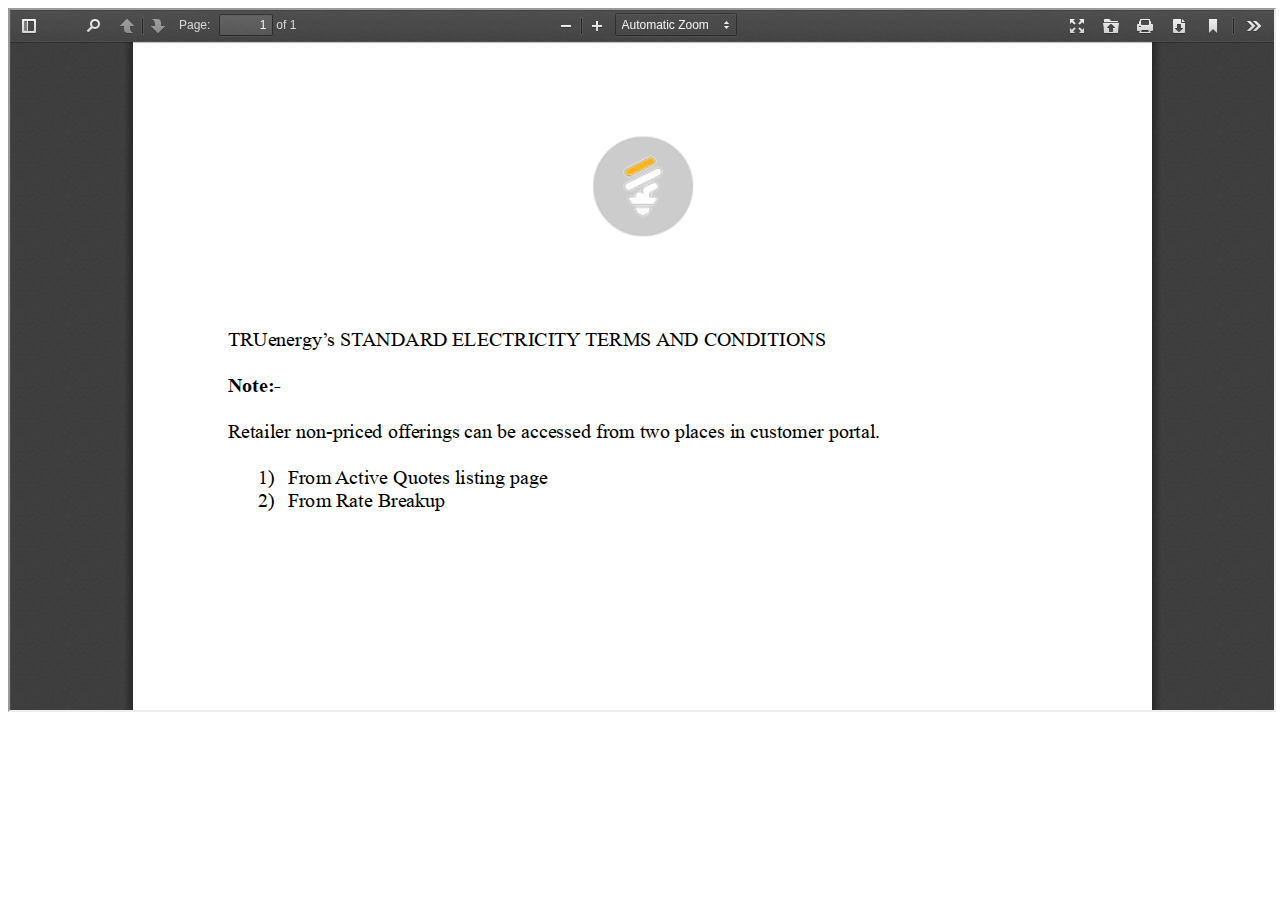
<file: index.html>
<html>

<head>
    <title>PDF JS Demo</title>
    <script type="text/javascript" src="libs/jquery-1.12.4.min.js"></script>
    <script type="text/javascript" src="libs/angular.min.js"></script>
	<script type="text/javascript" src="libs/pdfjs/build/pdf.js"></script>
	<script type="text/javascript" src="libs/pdfjs/build/pdf.worker.js"></script>
	<script type="text/javascript" src="libs/pdfjs/web/viewer.js"></script>
	<script type="text/javascript" src="libs/pdfjs/web/compatibility.js"></script>
    <link rel="stylesheet" href="style.css" />
	<script type="application/javascript" src="data.js"></script>
	<script type="text/javascript">
		PDFJS.workerSrc = "libs/pdfjs/build/pdf.worker.js";
	</script>	
</head>

<body>
    <div ng-app="myApp" ng-controller="MainCtrl">		        
		<canvas id="the-canvas" class="hide"></canvas>
		<iframe id="pdfViewer" class="hide" src="libs/pdfjs/web/viewer.html" style="width:100%;height:700px;" allowfullscreen="" webkitallowfullscreen=""></iframe>
    </div>
	<script type="application/javascript" src="app.js"></script>
</body>

</html>
</file>
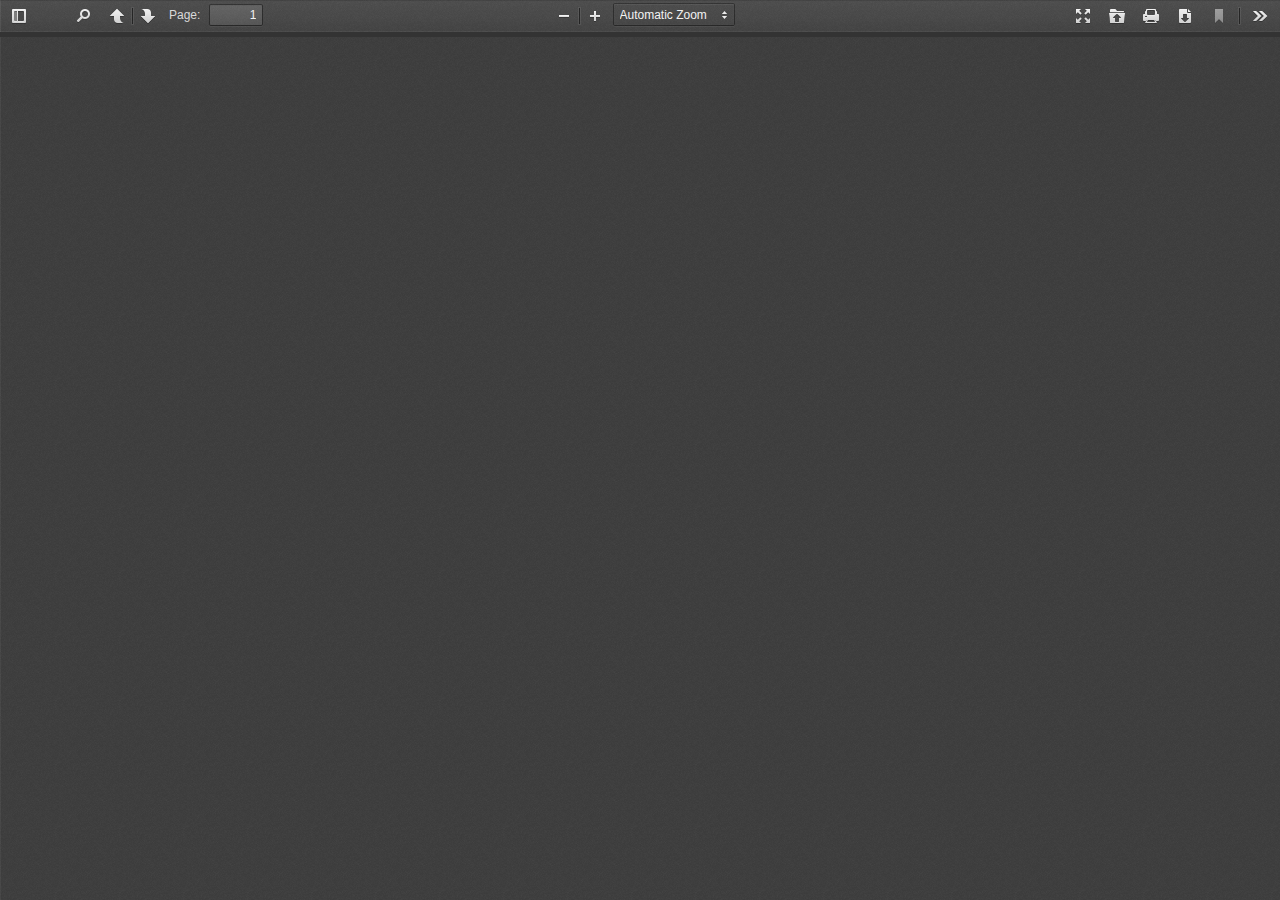
<file: pdfviewer/viewer.html>
<!DOCTYPE html>

<html dir="ltr" mozdisallowselectionprint moznomarginboxes>
    
    <head>
        <meta charset="utf-8">
        <meta name="viewport" content="width=device-width, initial-scale=1, maximum-scale=1">
        <meta name="google" content="notranslate">
        <meta http-equiv="X-UA-Compatible" content="IE=edge">
        <title>AGL - PDF Viewer</title>
        <link rel="stylesheet" href="viewer.css"/>
        <script src="scripts/compatibility.js"></script>
        <link rel="resource" type="application/l10n" href="locale/locale.properties"/>
        <script src="scripts/l10n.js"></script>
        <script src="scripts/pdf.js"></script>
        <script src="scripts/debugger.js"></script>
        <script src="scripts/viewer.js"></script>
        
        <script type="text/javascript">
		PDFJS.workerSrc = "scripts/pdf.worker.js";
	</script>
        
    </head>
    
    <body tabindex="1" class="loadingInProgress">
        
        <div id="outerContainer">

            <div id="sidebarContainer">
                <div id="toolbarSidebar">
                    <div class="splitToolbarButton toggled">
                        <button id="viewThumbnail" class="toolbarButton group toggled" title="Show Thumbnails" tabindex="2" data-l10n-id="thumbs">
                            <span data-l10n-id="thumbs_label">Thumbnails</span>
                        </button>
                        <button id="viewOutline" class="toolbarButton group" title="Show Document Outline" tabindex="3" data-l10n-id="outline">
                            <span data-l10n-id="outline_label">Document Outline</span>
                        </button>
                        <button id="viewAttachments" class="toolbarButton group" title="Show Attachments" tabindex="4" data-l10n-id="attachments">
                            <span data-l10n-id="attachments_label">Attachments</span>
                        </button>
                    </div>
                </div>
                <div id="sidebarContent">
                    <div id="thumbnailView">
                    </div>
                    <div id="outlineView" class="hidden">
                    </div>
                    <div id="attachmentsView" class="hidden">
                    </div>
                </div>
            </div>  <!-- sidebarContainer -->

            <div id="mainContainer">
                <div class="findbar hidden doorHanger hiddenSmallView" id="findbar">
                    <label for="findInput" class="toolbarLabel" data-l10n-id="find_label">Find:</label>
                    <input id="findInput" class="toolbarField" tabindex="91">
                    <div class="splitToolbarButton">
                        <button class="toolbarButton findPrevious" title="" id="findPrevious" tabindex="92" data-l10n-id="find_previous">
                            <span data-l10n-id="find_previous_label">Previous</span>
                        </button>
                        <div class="splitToolbarButtonSeparator"></div>
                        <button class="toolbarButton findNext" title="" id="findNext" tabindex="93" data-l10n-id="find_next">
                            <span data-l10n-id="find_next_label">Next</span>
                        </button>
                    </div>
                    <input type="checkbox" id="findHighlightAll" class="toolbarField" tabindex="94">
                    <label for="findHighlightAll" class="toolbarLabel" data-l10n-id="find_highlight">Highlight all</label>
                    <input type="checkbox" id="findMatchCase" class="toolbarField" tabindex="95">
                    <label for="findMatchCase" class="toolbarLabel" data-l10n-id="find_match_case_label">Match case</label>
                    <span id="findResultsCount" class="toolbarLabel hidden"></span>
                    <span id="findMsg" class="toolbarLabel"></span>
                </div>  <!-- findbar -->

                <div id="secondaryToolbar" class="secondaryToolbar hidden doorHangerRight">
                    <div id="secondaryToolbarButtonContainer">
                        <button id="secondaryPresentationMode" class="secondaryToolbarButton presentationMode visibleLargeView" title="Switch to Presentation Mode" tabindex="51" data-l10n-id="presentation_mode">
                            <span data-l10n-id="presentation_mode_label">Presentation Mode</span>
                        </button>

                        <button id="secondaryOpenFile" class="secondaryToolbarButton openFile visibleLargeView" title="Open File" tabindex="52" data-l10n-id="open_file">
                            <span data-l10n-id="open_file_label">Open</span>
                        </button>

                        <button id="secondaryPrint" class="secondaryToolbarButton print visibleMediumView" title="Print" tabindex="53" data-l10n-id="print">
                            <span data-l10n-id="print_label">Print</span>
                        </button>

                        <button id="secondaryDownload" class="secondaryToolbarButton download visibleMediumView" title="Download" tabindex="54" data-l10n-id="download">
                            <span data-l10n-id="download_label">Download</span>
                        </button>

                        <a href="#" id="secondaryViewBookmark" class="secondaryToolbarButton bookmark visibleSmallView" title="Current view (copy or open in new window)" tabindex="55" data-l10n-id="bookmark">
                            <span data-l10n-id="bookmark_label">Current View</span>
                        </a>

                        <div class="horizontalToolbarSeparator visibleLargeView"></div>

                        <button id="firstPage" class="secondaryToolbarButton firstPage" title="Go to First Page" tabindex="56" data-l10n-id="first_page">
                            <span data-l10n-id="first_page_label">Go to First Page</span>
                        </button>
                        <button id="lastPage" class="secondaryToolbarButton lastPage" title="Go to Last Page" tabindex="57" data-l10n-id="last_page">
                            <span data-l10n-id="last_page_label">Go to Last Page</span>
                        </button>

                        <div class="horizontalToolbarSeparator"></div>

                        <button id="pageRotateCw" class="secondaryToolbarButton rotateCw" title="Rotate Clockwise" tabindex="58" data-l10n-id="page_rotate_cw">
                            <span data-l10n-id="page_rotate_cw_label">Rotate Clockwise</span>
                        </button>
                        <button id="pageRotateCcw" class="secondaryToolbarButton rotateCcw" title="Rotate Counterclockwise" tabindex="59" data-l10n-id="page_rotate_ccw">
                            <span data-l10n-id="page_rotate_ccw_label">Rotate Counterclockwise</span>
                        </button>

                        <div class="horizontalToolbarSeparator"></div>

                        <button id="toggleHandTool" class="secondaryToolbarButton handTool" title="Enable hand tool" tabindex="60" data-l10n-id="hand_tool_enable">
                            <span data-l10n-id="hand_tool_enable_label">Enable hand tool</span>
                        </button>

                        <div class="horizontalToolbarSeparator"></div>

                        <button id="documentProperties" class="secondaryToolbarButton documentProperties" title="Document Properties…" tabindex="61" data-l10n-id="document_properties">
                            <span data-l10n-id="document_properties_label">Document Properties…</span>
                        </button>
                    </div>
                </div>  <!-- secondaryToolbar -->

                <div class="toolbar">
                    <div id="toolbarContainer">
                        <div id="toolbarViewer">
                            <div id="toolbarViewerLeft">
                                <button id="sidebarToggle" class="toolbarButton" title="Toggle Sidebar" tabindex="11" data-l10n-id="toggle_sidebar">
                                    <span data-l10n-id="toggle_sidebar_label">Toggle Sidebar</span>
                                </button>
                                <div class="toolbarButtonSpacer"></div>
                                <button id="viewFind" class="toolbarButton group hiddenSmallView" title="Find in Document" tabindex="12" data-l10n-id="findbar">
                                    <span data-l10n-id="findbar_label">Find</span>
                                </button>
                                <div class="splitToolbarButton">
                                    <button class="toolbarButton pageUp" title="Previous Page" id="previous" tabindex="13" data-l10n-id="previous">
                                        <span data-l10n-id="previous_label">Previous</span>
                                    </button>
                                    <div class="splitToolbarButtonSeparator"></div>
                                    <button class="toolbarButton pageDown" title="Next Page" id="next" tabindex="14" data-l10n-id="next">
                                        <span data-l10n-id="next_label">Next</span>
                                    </button>
                                </div>
                                <label id="pageNumberLabel" class="toolbarLabel" for="pageNumber" data-l10n-id="page_label">Page: </label>
                                <input type="number" id="pageNumber" class="toolbarField pageNumber" value="1" size="4" min="1" tabindex="15">
                                <span id="numPages" class="toolbarLabel"></span>
                            </div>
                            <div id="toolbarViewerRight">
                                <button id="presentationMode" class="toolbarButton presentationMode hiddenLargeView" title="Switch to Presentation Mode" tabindex="31" data-l10n-id="presentation_mode">
                                    <span data-l10n-id="presentation_mode_label">Presentation Mode</span>
                                </button>

                                <button id="openFile" class="toolbarButton openFile hiddenLargeView" title="Open File" tabindex="32" data-l10n-id="open_file">
                                    <span data-l10n-id="open_file_label">Open</span>
                                </button>

                                <button id="print" class="toolbarButton print hiddenMediumView" title="Print" tabindex="33" data-l10n-id="print">
                                    <span data-l10n-id="print_label">Print</span>
                                </button>

                                <button id="download" class="toolbarButton download hiddenMediumView" title="Download" tabindex="34" data-l10n-id="download">
                                    <span data-l10n-id="download_label">Download</span>
                                </button>
                                <a href="#" id="viewBookmark" class="toolbarButton bookmark hiddenSmallView" title="Current view (copy or open in new window)" tabindex="35" data-l10n-id="bookmark">
                                    <span data-l10n-id="bookmark_label">Current View</span>
                                </a>

                                <div class="verticalToolbarSeparator hiddenSmallView"></div>

                                <button id="secondaryToolbarToggle" class="toolbarButton" title="Tools" tabindex="36" data-l10n-id="tools">
                                    <span data-l10n-id="tools_label">Tools</span>
                                </button>
                            </div>
                            <div class="outerCenter">
                                <div class="innerCenter" id="toolbarViewerMiddle">
                                    <div class="splitToolbarButton">
                                        <button id="zoomOut" class="toolbarButton zoomOut" title="Zoom Out" tabindex="21" data-l10n-id="zoom_out">
                                            <span data-l10n-id="zoom_out_label">Zoom Out</span>
                                        </button>
                                        <div class="splitToolbarButtonSeparator"></div>
                                        <button id="zoomIn" class="toolbarButton zoomIn" title="Zoom In" tabindex="22" data-l10n-id="zoom_in">
                                            <span data-l10n-id="zoom_in_label">Zoom In</span>
                                        </button>
                                    </div>
                                    <span id="scaleSelectContainer" class="dropdownToolbarButton">
                                        <select id="scaleSelect" title="Zoom" tabindex="23" data-l10n-id="zoom">
                                            <option id="pageAutoOption" title="" value="auto" selected="selected" data-l10n-id="page_scale_auto">Automatic Zoom</option>
                                            <option id="pageActualOption" title="" value="page-actual" data-l10n-id="page_scale_actual">Actual Size</option>
                                            <option id="pageFitOption" title="" value="page-fit" data-l10n-id="page_scale_fit">Fit Page</option>
                                            <option id="pageWidthOption" title="" value="page-width" data-l10n-id="page_scale_width">Full Width</option>
                                            <option id="customScaleOption" title="" value="custom"></option>
                                            <option title="" value="0.5" data-l10n-id="page_scale_percent" data-l10n-args='{ "scale": 50 }'>50%</option>
                                            <option title="" value="0.75" data-l10n-id="page_scale_percent" data-l10n-args='{ "scale": 75 }'>75%</option>
                                            <option title="" value="1" data-l10n-id="page_scale_percent" data-l10n-args='{ "scale": 100 }'>100%</option>
                                            <option title="" value="1.25" data-l10n-id="page_scale_percent" data-l10n-args='{ "scale": 125 }'>125%</option>
                                            <option title="" value="1.5" data-l10n-id="page_scale_percent" data-l10n-args='{ "scale": 150 }'>150%</option>
                                            <option title="" value="2" data-l10n-id="page_scale_percent" data-l10n-args='{ "scale": 200 }'>200%</option>
                                            <option title="" value="3" data-l10n-id="page_scale_percent" data-l10n-args='{ "scale": 300 }'>300%</option>
                                            <option title="" value="4" data-l10n-id="page_scale_percent" data-l10n-args='{ "scale": 400 }'>400%</option>
                                        </select>
                                    </span>
                                </div>
                            </div>
                        </div>
                        <div id="loadingBar">
                            <div class="progress">
                                <div class="glimmer">
                                </div>
                            </div>
                        </div>
                    </div>
                </div>

                <menu type="context" id="viewerContextMenu">
                    <menuitem id="contextFirstPage" label="First Page"
                              data-l10n-id="first_page"></menuitem>
                    <menuitem id="contextLastPage" label="Last Page"
                              data-l10n-id="last_page"></menuitem>
                    <menuitem id="contextPageRotateCw" label="Rotate Clockwise"
                              data-l10n-id="page_rotate_cw"></menuitem>
                    <menuitem id="contextPageRotateCcw" label="Rotate Counter-Clockwise"
                              data-l10n-id="page_rotate_ccw"></menuitem>
                </menu>

                <div id="viewerContainer" tabindex="0">
                    <div id="viewer" class="pdfViewer"></div>
                </div>

                <div id="errorWrapper" hidden='true'>
                    <div id="errorMessageLeft">
                        <span id="errorMessage"></span>
                        <button id="errorShowMore" data-l10n-id="error_more_info">
                            More Information
                        </button>
                        <button id="errorShowLess" data-l10n-id="error_less_info" hidden='true'>
                            Less Information
                        </button>
                    </div>
                    <div id="errorMessageRight">
                        <button id="errorClose" data-l10n-id="error_close">
                            Close
                        </button>
                    </div>
                    <div class="clearBoth"></div>
                    <textarea id="errorMoreInfo" hidden='true' readonly="readonly"></textarea>
                </div>
            </div> <!-- mainContainer -->

            <div id="overlayContainer" class="hidden">
                <div id="passwordOverlay" class="container hidden">
                    <div class="dialog">
                        <div class="row">
                            <p id="passwordText" data-l10n-id="password_label">Enter the password to open this PDF file:</p>
                        </div>
                        <div class="row">
                            <!-- The type="password" attribute is set via script, to prevent warnings in Firefox for all http:// documents. -->
                            <input id="password" class="toolbarField" />
                        </div>
                        <div class="buttonRow">
                            <button id="passwordCancel" class="overlayButton"><span data-l10n-id="password_cancel">Cancel</span></button>
                            <button id="passwordSubmit" class="overlayButton"><span data-l10n-id="password_ok">OK</span></button>
                        </div>
                    </div>
                </div>
                <div id="documentPropertiesOverlay" class="container hidden">
                    <div class="dialog">
                        <div class="row">
                            <span data-l10n-id="document_properties_file_name">File name:</span> <p id="fileNameField">-</p>
                        </div>
                        <div class="row">
                            <span data-l10n-id="document_properties_file_size">File size:</span> <p id="fileSizeField">-</p>
                        </div>
                        <div class="separator"></div>
                        <div class="row">
                            <span data-l10n-id="document_properties_title">Title:</span> <p id="titleField">-</p>
                        </div>
                        <div class="row">
                            <span data-l10n-id="document_properties_author">Author:</span> <p id="authorField">-</p>
                        </div>
                        <div class="row">
                            <span data-l10n-id="document_properties_subject">Subject:</span> <p id="subjectField">-</p>
                        </div>
                        <div class="row">
                            <span data-l10n-id="document_properties_keywords">Keywords:</span> <p id="keywordsField">-</p>
                        </div>
                        <div class="row">
                            <span data-l10n-id="document_properties_creation_date">Creation Date:</span> <p id="creationDateField">-</p>
                        </div>
                        <div class="row">
                            <span data-l10n-id="document_properties_modification_date">Modification Date:</span> <p id="modificationDateField">-</p>
                        </div>
                        <div class="row">
                            <span data-l10n-id="document_properties_creator">Creator:</span> <p id="creatorField">-</p>
                        </div>
                        <div class="separator"></div>
                        <div class="row">
                            <span data-l10n-id="document_properties_producer">PDF Producer:</span> <p id="producerField">-</p>
                        </div>
                        <div class="row">
                            <span data-l10n-id="document_properties_version">PDF Version:</span> <p id="versionField">-</p>
                        </div>
                        <div class="row">
                            <span data-l10n-id="document_properties_page_count">Page Count:</span> <p id="pageCountField">-</p>
                        </div>
                        <div class="buttonRow">
                            <button id="documentPropertiesClose" class="overlayButton"><span data-l10n-id="document_properties_close">Close</span></button>
                        </div>
                    </div>
                </div>
            </div>  <!-- overlayContainer -->

        </div> <!-- outerContainer -->
        <div id="printContainer"></div>
        <div id="mozPrintCallback-shim" hidden>
            <style>
                @media print {
                    #printContainer div {
                        page-break-after: always;
                        page-break-inside: avoid;
                    }
                }
            </style>
            <style scoped>
                #mozPrintCallback-shim {
                    position: fixed;
                    top: 0;
                    left: 0;
                    height: 100%;
                    width: 100%;
                    z-index: 9999999;

                    display: block;
                    text-align: center;
                    background-color: rgba(0, 0, 0, 0.5);
                }
                #mozPrintCallback-shim[hidden] {
                    display: none;
                }
                @media print {
                    #mozPrintCallback-shim {
                        display: none;
                    }
                }

                #mozPrintCallback-shim .mozPrintCallback-dialog-box {
                    display: inline-block;
                    margin: -50px auto 0;
                    position: relative;
                    top: 45%;
                    left: 0;
                    min-width: 220px;
                    max-width: 400px;

                    padding: 9px;

                    border: 1px solid hsla(0, 0%, 0%, .5);
                    border-radius: 2px;
                    box-shadow: 0 1px 4px rgba(0, 0, 0, 0.3);

                    background-color: #474747;

                    color: hsl(0, 0%, 85%);
                    font-size: 16px;
                    line-height: 20px;
                }
                #mozPrintCallback-shim .progress-row {
                    clear: both;
                    padding: 1em 0;
                }
                #mozPrintCallback-shim progress {
                    width: 100%;
                }
                #mozPrintCallback-shim .relative-progress {
                    clear: both;
                    float: right;
                }
                #mozPrintCallback-shim .progress-actions {
                    clear: both;
                }
            </style>
            <div class="mozPrintCallback-dialog-box">
                <!-- TODO: Localise the following strings -->
                Preparing document for printing...
                <div class="progress-row">
                    <progress value="0" max="100"></progress>
                    <span class="relative-progress">0%</span>
                </div>
                <div class="progress-actions">
                    <input type="button" value="Cancel" class="mozPrintCallback-cancel">
                </div>
            </div>
        </div>

    </body>
    
</html>
</file>
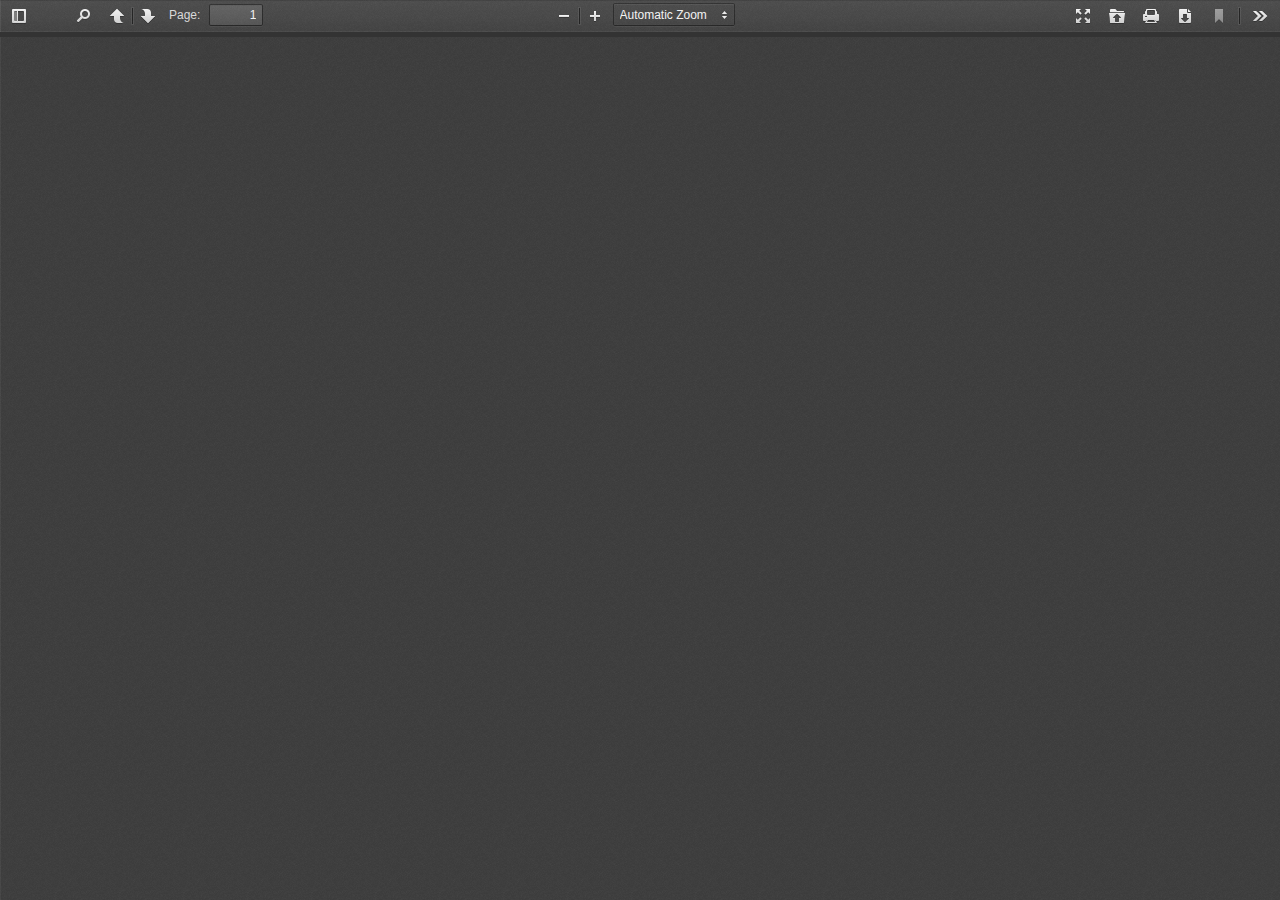
<file: libs/pdfjs/web/viewer.html>
﻿<!DOCTYPE html>
<!--
Copyright 2012 Mozilla Foundation

Licensed under the Apache License, Version 2.0 (the "License");
you may not use this file except in compliance with the License.
You may obtain a copy of the License at

    http://www.apache.org/licenses/LICENSE-2.0

Unless required by applicable law or agreed to in writing, software
distributed under the License is distributed on an "AS IS" BASIS,
WITHOUT WARRANTIES OR CONDITIONS OF ANY KIND, either express or implied.
See the License for the specific language governing permissions and
limitations under the License.

Adobe CMap resources are covered by their own copyright but the same license:

    Copyright 1990-2015 Adobe Systems Incorporated.

See https://github.com/adobe-type-tools/cmap-resources
-->
<html dir="ltr" mozdisallowselectionprint moznomarginboxes>
  <head>
    <meta charset="utf-8">
    <meta name="viewport" content="width=device-width, initial-scale=1, maximum-scale=1">
    <meta name="google" content="notranslate">
    <meta http-equiv="X-UA-Compatible" content="IE=edge">
    <title>PDF.js viewer</title>


    <link rel="stylesheet" href="viewer.css"/>

    <script src="compatibility.js"></script>



<!-- This snippet is used in production (included from viewer.html) -->
<link rel="resource" type="application/l10n" href="locale/locale.properties"/>
<script src="l10n.js"></script>
<script src="../build/pdf.js"></script>



    <script src="debugger.js"></script>
    <script src="viewer.js"></script>

  </head>

  <body tabindex="1" class="loadingInProgress">
    <div id="outerContainer">

      <div id="sidebarContainer">
        <div id="toolbarSidebar">
          <div class="splitToolbarButton toggled">
            <button id="viewThumbnail" class="toolbarButton group toggled" title="Show Thumbnails" tabindex="2" data-l10n-id="thumbs">
               <span data-l10n-id="thumbs_label">Thumbnails</span>
            </button>
            <button id="viewOutline" class="toolbarButton group" title="Show Document Outline" tabindex="3" data-l10n-id="outline">
               <span data-l10n-id="outline_label">Document Outline</span>
            </button>
            <button id="viewAttachments" class="toolbarButton group" title="Show Attachments" tabindex="4" data-l10n-id="attachments">
               <span data-l10n-id="attachments_label">Attachments</span>
            </button>
          </div>
        </div>
        <div id="sidebarContent">
          <div id="thumbnailView">
          </div>
          <div id="outlineView" class="hidden">
          </div>
          <div id="attachmentsView" class="hidden">
          </div>
        </div>
      </div>  <!-- sidebarContainer -->

      <div id="mainContainer">
        <div class="findbar hidden doorHanger hiddenSmallView" id="findbar">
          <label for="findInput" class="toolbarLabel" data-l10n-id="find_label">Find:</label>
          <input id="findInput" class="toolbarField" tabindex="91">
          <div class="splitToolbarButton">
            <button class="toolbarButton findPrevious" title="" id="findPrevious" tabindex="92" data-l10n-id="find_previous">
              <span data-l10n-id="find_previous_label">Previous</span>
            </button>
            <div class="splitToolbarButtonSeparator"></div>
            <button class="toolbarButton findNext" title="" id="findNext" tabindex="93" data-l10n-id="find_next">
              <span data-l10n-id="find_next_label">Next</span>
            </button>
          </div>
          <input type="checkbox" id="findHighlightAll" class="toolbarField" tabindex="94">
          <label for="findHighlightAll" class="toolbarLabel" data-l10n-id="find_highlight">Highlight all</label>
          <input type="checkbox" id="findMatchCase" class="toolbarField" tabindex="95">
          <label for="findMatchCase" class="toolbarLabel" data-l10n-id="find_match_case_label">Match case</label>
          <span id="findResultsCount" class="toolbarLabel hidden"></span>
          <span id="findMsg" class="toolbarLabel"></span>
        </div>  <!-- findbar -->

        <div id="secondaryToolbar" class="secondaryToolbar hidden doorHangerRight">
          <div id="secondaryToolbarButtonContainer">
            <button id="secondaryPresentationMode" class="secondaryToolbarButton presentationMode visibleLargeView" title="Switch to Presentation Mode" tabindex="51" data-l10n-id="presentation_mode">
              <span data-l10n-id="presentation_mode_label">Presentation Mode</span>
            </button>

            <button id="secondaryOpenFile" class="secondaryToolbarButton openFile visibleLargeView" title="Open File" tabindex="52" data-l10n-id="open_file">
              <span data-l10n-id="open_file_label">Open</span>
            </button>

            <button id="secondaryPrint" class="secondaryToolbarButton print visibleMediumView" title="Print" tabindex="53" data-l10n-id="print">
              <span data-l10n-id="print_label">Print</span>
            </button>

            <button id="secondaryDownload" class="secondaryToolbarButton download visibleMediumView" title="Download" tabindex="54" data-l10n-id="download">
              <span data-l10n-id="download_label">Download</span>
            </button>

            <a href="#" id="secondaryViewBookmark" class="secondaryToolbarButton bookmark visibleSmallView" title="Current view (copy or open in new window)" tabindex="55" data-l10n-id="bookmark">
              <span data-l10n-id="bookmark_label">Current View</span>
            </a>

            <div class="horizontalToolbarSeparator visibleLargeView"></div>

            <button id="firstPage" class="secondaryToolbarButton firstPage" title="Go to First Page" tabindex="56" data-l10n-id="first_page">
              <span data-l10n-id="first_page_label">Go to First Page</span>
            </button>
            <button id="lastPage" class="secondaryToolbarButton lastPage" title="Go to Last Page" tabindex="57" data-l10n-id="last_page">
              <span data-l10n-id="last_page_label">Go to Last Page</span>
            </button>

            <div class="horizontalToolbarSeparator"></div>

            <button id="pageRotateCw" class="secondaryToolbarButton rotateCw" title="Rotate Clockwise" tabindex="58" data-l10n-id="page_rotate_cw">
              <span data-l10n-id="page_rotate_cw_label">Rotate Clockwise</span>
            </button>
            <button id="pageRotateCcw" class="secondaryToolbarButton rotateCcw" title="Rotate Counterclockwise" tabindex="59" data-l10n-id="page_rotate_ccw">
              <span data-l10n-id="page_rotate_ccw_label">Rotate Counterclockwise</span>
            </button>

            <div class="horizontalToolbarSeparator"></div>

            <button id="toggleHandTool" class="secondaryToolbarButton handTool" title="Enable hand tool" tabindex="60" data-l10n-id="hand_tool_enable">
              <span data-l10n-id="hand_tool_enable_label">Enable hand tool</span>
            </button>

            <div class="horizontalToolbarSeparator"></div>

            <button id="documentProperties" class="secondaryToolbarButton documentProperties" title="Document Properties…" tabindex="61" data-l10n-id="document_properties">
              <span data-l10n-id="document_properties_label">Document Properties…</span>
            </button>
          </div>
        </div>  <!-- secondaryToolbar -->

        <div class="toolbar">
          <div id="toolbarContainer">
            <div id="toolbarViewer">
              <div id="toolbarViewerLeft">
                <button id="sidebarToggle" class="toolbarButton" title="Toggle Sidebar" tabindex="11" data-l10n-id="toggle_sidebar">
                  <span data-l10n-id="toggle_sidebar_label">Toggle Sidebar</span>
                </button>
                <div class="toolbarButtonSpacer"></div>
                <button id="viewFind" class="toolbarButton group hiddenSmallView" title="Find in Document" tabindex="12" data-l10n-id="findbar">
                   <span data-l10n-id="findbar_label">Find</span>
                </button>
                <div class="splitToolbarButton">
                  <button class="toolbarButton pageUp" title="Previous Page" id="previous" tabindex="13" data-l10n-id="previous">
                    <span data-l10n-id="previous_label">Previous</span>
                  </button>
                  <div class="splitToolbarButtonSeparator"></div>
                  <button class="toolbarButton pageDown" title="Next Page" id="next" tabindex="14" data-l10n-id="next">
                    <span data-l10n-id="next_label">Next</span>
                  </button>
                </div>
                <label id="pageNumberLabel" class="toolbarLabel" for="pageNumber" data-l10n-id="page_label">Page: </label>
                <input type="number" id="pageNumber" class="toolbarField pageNumber" value="1" size="4" min="1" tabindex="15">
                <span id="numPages" class="toolbarLabel"></span>
              </div>
              <div id="toolbarViewerRight">
                <button id="presentationMode" class="toolbarButton presentationMode hiddenLargeView" title="Switch to Presentation Mode" tabindex="31" data-l10n-id="presentation_mode">
                  <span data-l10n-id="presentation_mode_label">Presentation Mode</span>
                </button>

                <button id="openFile" class="toolbarButton openFile hiddenLargeView" title="Open File" tabindex="32" data-l10n-id="open_file">
                  <span data-l10n-id="open_file_label">Open</span>
                </button>

                <button id="print" class="toolbarButton print hiddenMediumView" title="Print" tabindex="33" data-l10n-id="print">
                  <span data-l10n-id="print_label">Print</span>
                </button>

                <button id="download" class="toolbarButton download hiddenMediumView" title="Download" tabindex="34" data-l10n-id="download">
                  <span data-l10n-id="download_label">Download</span>
                </button>
                <a href="#" id="viewBookmark" class="toolbarButton bookmark hiddenSmallView" title="Current view (copy or open in new window)" tabindex="35" data-l10n-id="bookmark">
                  <span data-l10n-id="bookmark_label">Current View</span>
                </a>

                <div class="verticalToolbarSeparator hiddenSmallView"></div>

                <button id="secondaryToolbarToggle" class="toolbarButton" title="Tools" tabindex="36" data-l10n-id="tools">
                  <span data-l10n-id="tools_label">Tools</span>
                </button>
              </div>
              <div class="outerCenter">
                <div class="innerCenter" id="toolbarViewerMiddle">
                  <div class="splitToolbarButton">
                    <button id="zoomOut" class="toolbarButton zoomOut" title="Zoom Out" tabindex="21" data-l10n-id="zoom_out">
                      <span data-l10n-id="zoom_out_label">Zoom Out</span>
                    </button>
                    <div class="splitToolbarButtonSeparator"></div>
                    <button id="zoomIn" class="toolbarButton zoomIn" title="Zoom In" tabindex="22" data-l10n-id="zoom_in">
                      <span data-l10n-id="zoom_in_label">Zoom In</span>
                     </button>
                  </div>
                  <span id="scaleSelectContainer" class="dropdownToolbarButton">
                     <select id="scaleSelect" title="Zoom" tabindex="23" data-l10n-id="zoom">
                      <option id="pageAutoOption" title="" value="auto" selected="selected" data-l10n-id="page_scale_auto">Automatic Zoom</option>
                      <option id="pageActualOption" title="" value="page-actual" data-l10n-id="page_scale_actual">Actual Size</option>
                      <option id="pageFitOption" title="" value="page-fit" data-l10n-id="page_scale_fit">Fit Page</option>
                      <option id="pageWidthOption" title="" value="page-width" data-l10n-id="page_scale_width">Full Width</option>
                      <option id="customScaleOption" title="" value="custom"></option>
                      <option title="" value="0.5" data-l10n-id="page_scale_percent" data-l10n-args='{ "scale": 50 }'>50%</option>
                      <option title="" value="0.75" data-l10n-id="page_scale_percent" data-l10n-args='{ "scale": 75 }'>75%</option>
                      <option title="" value="1" data-l10n-id="page_scale_percent" data-l10n-args='{ "scale": 100 }'>100%</option>
                      <option title="" value="1.25" data-l10n-id="page_scale_percent" data-l10n-args='{ "scale": 125 }'>125%</option>
                      <option title="" value="1.5" data-l10n-id="page_scale_percent" data-l10n-args='{ "scale": 150 }'>150%</option>
                      <option title="" value="2" data-l10n-id="page_scale_percent" data-l10n-args='{ "scale": 200 }'>200%</option>
                      <option title="" value="3" data-l10n-id="page_scale_percent" data-l10n-args='{ "scale": 300 }'>300%</option>
                      <option title="" value="4" data-l10n-id="page_scale_percent" data-l10n-args='{ "scale": 400 }'>400%</option>
                    </select>
                  </span>
                </div>
              </div>
            </div>
            <div id="loadingBar">
              <div class="progress">
                <div class="glimmer">
                </div>
              </div>
            </div>
          </div>
        </div>

        <menu type="context" id="viewerContextMenu">
          <menuitem id="contextFirstPage" label="First Page"
                    data-l10n-id="first_page"></menuitem>
          <menuitem id="contextLastPage" label="Last Page"
                    data-l10n-id="last_page"></menuitem>
          <menuitem id="contextPageRotateCw" label="Rotate Clockwise"
                    data-l10n-id="page_rotate_cw"></menuitem>
          <menuitem id="contextPageRotateCcw" label="Rotate Counter-Clockwise"
                    data-l10n-id="page_rotate_ccw"></menuitem>
        </menu>

        <div id="viewerContainer" tabindex="0">
          <div id="viewer" class="pdfViewer"></div>
        </div>

        <div id="errorWrapper" hidden='true'>
          <div id="errorMessageLeft">
            <span id="errorMessage"></span>
            <button id="errorShowMore" data-l10n-id="error_more_info">
              More Information
            </button>
            <button id="errorShowLess" data-l10n-id="error_less_info" hidden='true'>
              Less Information
            </button>
          </div>
          <div id="errorMessageRight">
            <button id="errorClose" data-l10n-id="error_close">
              Close
            </button>
          </div>
          <div class="clearBoth"></div>
          <textarea id="errorMoreInfo" hidden='true' readonly="readonly"></textarea>
        </div>
      </div> <!-- mainContainer -->

      <div id="overlayContainer" class="hidden">
        <div id="passwordOverlay" class="container hidden">
          <div class="dialog">
            <div class="row">
              <p id="passwordText" data-l10n-id="password_label">Enter the password to open this PDF file:</p>
            </div>
            <div class="row">
              <!-- The type="password" attribute is set via script, to prevent warnings in Firefox for all http:// documents. -->
              <input id="password" class="toolbarField" />
            </div>
            <div class="buttonRow">
              <button id="passwordCancel" class="overlayButton"><span data-l10n-id="password_cancel">Cancel</span></button>
              <button id="passwordSubmit" class="overlayButton"><span data-l10n-id="password_ok">OK</span></button>
            </div>
          </div>
        </div>
        <div id="documentPropertiesOverlay" class="container hidden">
          <div class="dialog">
            <div class="row">
              <span data-l10n-id="document_properties_file_name">File name:</span> <p id="fileNameField">-</p>
            </div>
            <div class="row">
              <span data-l10n-id="document_properties_file_size">File size:</span> <p id="fileSizeField">-</p>
            </div>
            <div class="separator"></div>
            <div class="row">
              <span data-l10n-id="document_properties_title">Title:</span> <p id="titleField">-</p>
            </div>
            <div class="row">
              <span data-l10n-id="document_properties_author">Author:</span> <p id="authorField">-</p>
            </div>
            <div class="row">
              <span data-l10n-id="document_properties_subject">Subject:</span> <p id="subjectField">-</p>
            </div>
            <div class="row">
              <span data-l10n-id="document_properties_keywords">Keywords:</span> <p id="keywordsField">-</p>
            </div>
            <div class="row">
              <span data-l10n-id="document_properties_creation_date">Creation Date:</span> <p id="creationDateField">-</p>
            </div>
            <div class="row">
              <span data-l10n-id="document_properties_modification_date">Modification Date:</span> <p id="modificationDateField">-</p>
            </div>
            <div class="row">
              <span data-l10n-id="document_properties_creator">Creator:</span> <p id="creatorField">-</p>
            </div>
            <div class="separator"></div>
            <div class="row">
              <span data-l10n-id="document_properties_producer">PDF Producer:</span> <p id="producerField">-</p>
            </div>
            <div class="row">
              <span data-l10n-id="document_properties_version">PDF Version:</span> <p id="versionField">-</p>
            </div>
            <div class="row">
              <span data-l10n-id="document_properties_page_count">Page Count:</span> <p id="pageCountField">-</p>
            </div>
            <div class="buttonRow">
              <button id="documentPropertiesClose" class="overlayButton"><span data-l10n-id="document_properties_close">Close</span></button>
            </div>
          </div>
        </div>
      </div>  <!-- overlayContainer -->

    </div> <!-- outerContainer -->
    <div id="printContainer"></div>
<div id="mozPrintCallback-shim" hidden>
  <style>
@media print {
  #printContainer div {
    page-break-after: always;
    page-break-inside: avoid;
  }
}
  </style>
  <style scoped>
#mozPrintCallback-shim {
  position: fixed;
  top: 0;
  left: 0;
  height: 100%;
  width: 100%;
  z-index: 9999999;

  display: block;
  text-align: center;
  background-color: rgba(0, 0, 0, 0.5);
}
#mozPrintCallback-shim[hidden] {
  display: none;
}
@media print {
  #mozPrintCallback-shim {
    display: none;
  }
}

#mozPrintCallback-shim .mozPrintCallback-dialog-box {
  display: inline-block;
  margin: -50px auto 0;
  position: relative;
  top: 45%;
  left: 0;
  min-width: 220px;
  max-width: 400px;

  padding: 9px;

  border: 1px solid hsla(0, 0%, 0%, .5);
  border-radius: 2px;
  box-shadow: 0 1px 4px rgba(0, 0, 0, 0.3);

  background-color: #474747;

  color: hsl(0, 0%, 85%);
  font-size: 16px;
  line-height: 20px;
}
#mozPrintCallback-shim .progress-row {
  clear: both;
  padding: 1em 0;
}
#mozPrintCallback-shim progress {
  width: 100%;
}
#mozPrintCallback-shim .relative-progress {
  clear: both;
  float: right;
}
#mozPrintCallback-shim .progress-actions {
  clear: both;
}
  </style>
  <div class="mozPrintCallback-dialog-box">
    <!-- TODO: Localise the following strings -->
    Preparing document for printing...
    <div class="progress-row">
      <progress value="0" max="100"></progress>
      <span class="relative-progress">0%</span>
    </div>
    <div class="progress-actions">
      <input type="button" value="Cancel" class="mozPrintCallback-cancel">
    </div>
  </div>
</div>

  </body>
</html>
</file>
<file: style.css>
html, body, svg {    
    font-family: "Helvetica"
}

.hide{
	display:none;
}

.show{
	display:block;
}
</file>
<file: pdfviewer/viewer.css>
/* Copyright 2014 Mozilla Foundation
 *
 * Licensed under the Apache License, Version 2.0 (the "License");
 * you may not use this file except in compliance with the License.
 * You may obtain a copy of the License at
 *
 *     http://www.apache.org/licenses/LICENSE-2.0
 *
 * Unless required by applicable law or agreed to in writing, software
 * distributed under the License is distributed on an "AS IS" BASIS,
 * WITHOUT WARRANTIES OR CONDITIONS OF ANY KIND, either express or implied.
 * See the License for the specific language governing permissions and
 * limitations under the License.
 */

.textLayer {
    position: absolute;
    left: 0;
    top: 0;
    right: 0;
    bottom: 0;
    overflow: hidden;
    opacity: 0.2;
    line-height: 1.0;
}

.textLayer > div {
    color: transparent;
    position: absolute;
    white-space: pre;
    cursor: text;
    -webkit-transform-origin: 0% 0%;
    -moz-transform-origin: 0% 0%;
    -o-transform-origin: 0% 0%;
    -ms-transform-origin: 0% 0%;
    transform-origin: 0% 0%;
}

.textLayer .highlight {
    margin: -1px;
    padding: 1px;

    background-color: rgb(180, 0, 170);
    border-radius: 4px;
}

.textLayer .highlight.begin {
    border-radius: 4px 0px 0px 4px;
}

.textLayer .highlight.end {
    border-radius: 0px 4px 4px 0px;
}

.textLayer .highlight.middle {
    border-radius: 0px;
}

.textLayer .highlight.selected {
    background-color: rgb(0, 100, 0);
}

.textLayer ::selection { background: rgb(0,0,255); }
.textLayer ::-moz-selection { background: rgb(0,0,255); }

.textLayer .endOfContent {
    display: block;
    position: absolute;
    left: 0px;
    top: 100%;
    right: 0px;
    bottom: 0px;
    z-index: -1;
    cursor: default;
    -webkit-user-select: none;
    -ms-user-select: none;
    -moz-user-select: none;
}

.textLayer .endOfContent.active {
    top: 0px;
}


.annotationLayer section {
    position: absolute;
}

.annotationLayer .linkAnnotation > a {
    position: absolute;
    font-size: 1em;
    top: 0;
    left: 0;
    width: 100%;
    height: 100%;
}

.annotationLayer .linkAnnotation > a /* -ms-a */  {
    background: url("[data-uri]") 0 0 repeat;
}

.annotationLayer .linkAnnotation > a:hover {
    opacity: 0.2;
    background: #ff0;
    box-shadow: 0px 2px 10px #ff0;
}

.annotationLayer .textAnnotation img {
    position: absolute;
    cursor: pointer;
}

.annotationLayer .popupWrapper {
    position: absolute;
    width: 20em;
}

.annotationLayer .popup {
    position: absolute;
    z-index: 200;
    max-width: 20em;
    background-color: #FFFF99;
    box-shadow: 0px 2px 5px #333;
    border-radius: 2px;
    padding: 0.6em;
    margin-left: 5px;
    cursor: pointer;
    word-wrap: break-word;
}

.annotationLayer .popup h1 {
    font-size: 1em;
    border-bottom: 1px solid #000000;
    padding-bottom: 0.2em;
}

.annotationLayer .popup p {
    padding-top: 0.2em;
}

.annotationLayer .highlightAnnotation,
.annotationLayer .underlineAnnotation,
.annotationLayer .squigglyAnnotation,
.annotationLayer .strikeoutAnnotation {
    cursor: pointer;
}

.pdfViewer .canvasWrapper {
    overflow: hidden;
}

.pdfViewer .page {
    direction: ltr;
    width: 816px;
    height: 1056px;
    margin: 1px auto -8px auto;
    position: relative;
    overflow: visible;
    border: 9px solid transparent;
    background-clip: content-box;
    border-image: url(images/shadow.png) 9 9 repeat;
    background-color: white;
}

.pdfViewer.removePageBorders .page {
    margin: 0px auto 10px auto;
    border: none;
}

.pdfViewer .page canvas {
    margin: 0;
    display: block;
}

.pdfViewer .page .loadingIcon {
    position: absolute;
    display: block;
    left: 0;
    top: 0;
    right: 0;
    bottom: 0;
    background: url('images/loading-icon.gif') center no-repeat;
}

.pdfPresentationMode:-webkit-full-screen .pdfViewer .page {
    margin-bottom: 100%;
    border: 0;
}

.pdfPresentationMode:-moz-full-screen .pdfViewer .page {
    margin-bottom: 100%;
    border: 0;
}

.pdfPresentationMode:-ms-fullscreen .pdfViewer .page {
    margin-bottom: 100% !important;
    border: 0;
}

.pdfPresentationMode:fullscreen .pdfViewer .page {
    margin-bottom: 100%;
    border: 0;
}

* {
    padding: 0;
    margin: 0;
}

html {
    height: 100%;
    /* Font size is needed to make the activity bar the correct size. */
    font-size: 10px;
}

body {
    height: 100%;
    background-color: #404040;
    background-image: url(images/texture.png);
}

body,
input,
button,
select {
    font: message-box;
    outline: none;
}

.hidden {
    display: none !important;
}
[hidden] {
    display: none !important;
}

#viewerContainer.pdfPresentationMode:-webkit-full-screen {
    top: 0px;
    border-top: 2px solid transparent;
    background-color: #000;
    width: 100%;
    height: 100%;
    overflow: hidden;
    cursor: none;
    -webkit-user-select: none;
}

#viewerContainer.pdfPresentationMode:-moz-full-screen {
    top: 0px;
    border-top: 2px solid transparent;
    background-color: #000;
    width: 100%;
    height: 100%;
    overflow: hidden;
    cursor: none;
    -moz-user-select: none;
}

#viewerContainer.pdfPresentationMode:-ms-fullscreen {
    top: 0px !important;
    border-top: 2px solid transparent;
    width: 100%;
    height: 100%;
    overflow: hidden !important;
    cursor: none;
    -ms-user-select: none;
}

#viewerContainer.pdfPresentationMode:-ms-fullscreen::-ms-backdrop {
    background-color: #000;
}

#viewerContainer.pdfPresentationMode:fullscreen {
    top: 0px;
    border-top: 2px solid transparent;
    background-color: #000;
    width: 100%;
    height: 100%;
    overflow: hidden;
    cursor: none;
    -webkit-user-select: none;
    -moz-user-select: none;
    -ms-user-select: none;
}

.pdfPresentationMode:-webkit-full-screen a:not(.internalLink) {
    display: none;
}

.pdfPresentationMode:-moz-full-screen a:not(.internalLink) {
    display: none;
}

.pdfPresentationMode:-ms-fullscreen a:not(.internalLink) {
    display: none !important;
}

.pdfPresentationMode:fullscreen a:not(.internalLink) {
    display: none;
}

.pdfPresentationMode:-webkit-full-screen .textLayer > div {
    cursor: none;
}

.pdfPresentationMode:-moz-full-screen .textLayer > div {
    cursor: none;
}

.pdfPresentationMode:-ms-fullscreen .textLayer > div {
    cursor: none;
}

.pdfPresentationMode:fullscreen .textLayer > div {
    cursor: none;
}

.pdfPresentationMode.pdfPresentationModeControls > *,
.pdfPresentationMode.pdfPresentationModeControls .textLayer > div {
    cursor: default;
}

/* outer/inner center provides horizontal center */
.outerCenter {
    pointer-events: none;
    position: relative;
}
html[dir='ltr'] .outerCenter {
    float: right;
    right: 50%;
}
html[dir='rtl'] .outerCenter {
    float: left;
    left: 50%;
}
.innerCenter {
    pointer-events: auto;
    position: relative;
}
html[dir='ltr'] .innerCenter {
    float: right;
    right: -50%;
}
html[dir='rtl'] .innerCenter {
    float: left;
    left: -50%;
}

#outerContainer {
    width: 100%;
    height: 100%;
    position: relative;
}

#sidebarContainer {
    position: absolute;
    top: 0;
    bottom: 0;
    width: 200px;
    visibility: hidden;
    -webkit-transition-duration: 200ms;
    -webkit-transition-timing-function: ease;
    transition-duration: 200ms;
    transition-timing-function: ease;

}
html[dir='ltr'] #sidebarContainer {
    -webkit-transition-property: left;
    transition-property: left;
    left: -200px;
}
html[dir='rtl'] #sidebarContainer {
    -webkit-transition-property: right;
    transition-property: right;
    right: -200px;
}

#outerContainer.sidebarMoving > #sidebarContainer,
#outerContainer.sidebarOpen > #sidebarContainer {
    visibility: visible;
}
html[dir='ltr'] #outerContainer.sidebarOpen > #sidebarContainer {
    left: 0px;
}
html[dir='rtl'] #outerContainer.sidebarOpen > #sidebarContainer {
    right: 0px;
}

#mainContainer {
    position: absolute;
    top: 0;
    right: 0;
    bottom: 0;
    left: 0;
    min-width: 320px;
    -webkit-transition-duration: 200ms;
    -webkit-transition-timing-function: ease;
    transition-duration: 200ms;
    transition-timing-function: ease;
}
html[dir='ltr'] #outerContainer.sidebarOpen > #mainContainer {
    -webkit-transition-property: left;
    transition-property: left;
    left: 200px;
}
html[dir='rtl'] #outerContainer.sidebarOpen > #mainContainer {
    -webkit-transition-property: right;
    transition-property: right;
    right: 200px;
}

#sidebarContent {
    top: 32px;
    bottom: 0;
    overflow: auto;
    -webkit-overflow-scrolling: touch;
    position: absolute;
    width: 200px;
    background-color: hsla(0,0%,0%,.1);
}
html[dir='ltr'] #sidebarContent {
    left: 0;
    box-shadow: inset -1px 0 0 hsla(0,0%,0%,.25);
}
html[dir='rtl'] #sidebarContent {
    right: 0;
    box-shadow: inset 1px 0 0 hsla(0,0%,0%,.25);
}

#viewerContainer {
    overflow: auto;
    -webkit-overflow-scrolling: touch;
    position: absolute;
    top: 32px;
    right: 0;
    bottom: 0;
    left: 0;
    outline: none;
}
html[dir='ltr'] #viewerContainer {
    box-shadow: inset 1px 0 0 hsla(0,0%,100%,.05);
}
html[dir='rtl'] #viewerContainer {
    box-shadow: inset -1px 0 0 hsla(0,0%,100%,.05);
}

.toolbar {
    position: relative;
    left: 0;
    right: 0;
    z-index: 9999;
    cursor: default;
}

#toolbarContainer {
    width: 100%;
}

#toolbarSidebar {
    width: 200px;
    height: 32px;
    background-color: #424242; /* fallback */
    background-image: url(images/texture.png),
        linear-gradient(hsla(0,0%,30%,.99), hsla(0,0%,25%,.95));
}
html[dir='ltr'] #toolbarSidebar {
    box-shadow: inset -1px 0 0 rgba(0, 0, 0, 0.25),
        inset 0 -1px 0 hsla(0,0%,100%,.05),
        0 1px 0 hsla(0,0%,0%,.15),
        0 0 1px hsla(0,0%,0%,.1);
}
html[dir='rtl'] #toolbarSidebar {
    box-shadow: inset 1px 0 0 rgba(0, 0, 0, 0.25),
        inset 0 1px 0 hsla(0,0%,100%,.05),
        0 1px 0 hsla(0,0%,0%,.15),
        0 0 1px hsla(0,0%,0%,.1);
}

#toolbarContainer, .findbar, .secondaryToolbar {
    position: relative;
    height: 32px;
    background-color: #474747; /* fallback */
    background-image: url(images/texture.png),
        linear-gradient(hsla(0,0%,32%,.99), hsla(0,0%,27%,.95));
}
html[dir='ltr'] #toolbarContainer, .findbar, .secondaryToolbar {
    box-shadow: inset 1px 0 0 hsla(0,0%,100%,.08),
        inset 0 1px 1px hsla(0,0%,0%,.15),
        inset 0 -1px 0 hsla(0,0%,100%,.05),
        0 1px 0 hsla(0,0%,0%,.15),
        0 1px 1px hsla(0,0%,0%,.1);
}
html[dir='rtl'] #toolbarContainer, .findbar, .secondaryToolbar {
    box-shadow: inset -1px 0 0 hsla(0,0%,100%,.08),
        inset 0 1px 1px hsla(0,0%,0%,.15),
        inset 0 -1px 0 hsla(0,0%,100%,.05),
        0 1px 0 hsla(0,0%,0%,.15),
        0 1px 1px hsla(0,0%,0%,.1);
}

#toolbarViewer {
    height: 32px;
}

#loadingBar {
    position: relative;
    width: 100%;
    height: 4px;
    background-color: #333;
    border-bottom: 1px solid #333;
}

#loadingBar .progress {
    position: absolute;
    top: 0;
    left: 0;
    width: 0%;
    height: 100%;
    background-color: #ddd;
    overflow: hidden;
    -webkit-transition: width 200ms;
    transition: width 200ms;
}

@-webkit-keyframes progressIndeterminate {
    0% { left: -142px; }
    100% { left: 0; }
}

@keyframes progressIndeterminate {
    0% { left: -142px; }
    100% { left: 0; }
}

#loadingBar .progress.indeterminate {
    background-color: #999;
    -webkit-transition: none;
    transition: none;
}

#loadingBar .progress.indeterminate .glimmer {
    position: absolute;
    top: 0;
    left: 0;
    height: 100%;
    width: calc(100% + 150px);

    background: repeating-linear-gradient(135deg,
        #bbb 0, #999 5px,
        #999 45px, #ddd 55px,
        #ddd 95px, #bbb 100px);

    -webkit-animation: progressIndeterminate 950ms linear infinite;
    animation: progressIndeterminate 950ms linear infinite;
}

.findbar, .secondaryToolbar {
    top: 32px;
    position: absolute;
    z-index: 10000;
    height: 32px;

    min-width: 16px;
    padding: 0px 6px 0px 6px;
    margin: 4px 2px 4px 2px;
    color: hsl(0,0%,85%);
    font-size: 12px;
    line-height: 14px;
    text-align: left;
    cursor: default;
}

html[dir='ltr'] .findbar {
    left: 68px;
}

html[dir='rtl'] .findbar {
    right: 68px;
}

.findbar label {
    -webkit-user-select: none;
    -moz-user-select: none;
}

#findInput[data-status="pending"] {
    background-image: url(images/loading-small.png);
    background-repeat: no-repeat;
    background-position: right;
}
html[dir='rtl'] #findInput[data-status="pending"] {
    background-position: left;
}

.secondaryToolbar {
    padding: 6px;
    height: auto;
    z-index: 30000;
}
html[dir='ltr'] .secondaryToolbar {
    right: 4px;
}
html[dir='rtl'] .secondaryToolbar {
    left: 4px;
}

#secondaryToolbarButtonContainer {
    max-width: 200px;
    max-height: 400px;
    overflow-y: auto;
    -webkit-overflow-scrolling: touch;
    margin-bottom: -4px;
}

.doorHanger,
.doorHangerRight {
    border: 1px solid hsla(0,0%,0%,.5);
    border-radius: 2px;
    box-shadow: 0 1px 4px rgba(0, 0, 0, 0.3);
}
.doorHanger:after, .doorHanger:before,
.doorHangerRight:after, .doorHangerRight:before {
    bottom: 100%;
    border: solid transparent;
    content: " ";
    height: 0;
    width: 0;
    position: absolute;
    pointer-events: none;
}
.doorHanger:after,
.doorHangerRight:after {
    border-bottom-color: hsla(0,0%,32%,.99);
    border-width: 8px;
}
.doorHanger:before,
.doorHangerRight:before {
    border-bottom-color: hsla(0,0%,0%,.5);
    border-width: 9px;
}

html[dir='ltr'] .doorHanger:after,
html[dir='rtl'] .doorHangerRight:after {
    left: 13px;
    margin-left: -8px;
}

html[dir='ltr'] .doorHanger:before,
html[dir='rtl'] .doorHangerRight:before {
    left: 13px;
    margin-left: -9px;
}

html[dir='rtl'] .doorHanger:after,
html[dir='ltr'] .doorHangerRight:after {
    right: 13px;
    margin-right: -8px;
}

html[dir='rtl'] .doorHanger:before,
html[dir='ltr'] .doorHangerRight:before {
    right: 13px;
    margin-right: -9px;
}

#findResultsCount {
    background-color: hsl(0, 0%, 85%);
    color: hsl(0, 0%, 32%);
    text-align: center;
    padding: 3px 4px;
}

#findMsg {
    font-style: italic;
    color: #A6B7D0;
}

#findInput.notFound {
    background-color: rgb(255, 102, 102);
}

html[dir='ltr'] #toolbarViewerLeft {
    margin-left: -1px;
}
html[dir='rtl'] #toolbarViewerRight {
    margin-right: -1px;
}

html[dir='ltr'] #toolbarViewerLeft,
html[dir='rtl'] #toolbarViewerRight {
    position: absolute;
    top: 0;
    left: 0;
}
html[dir='ltr'] #toolbarViewerRight,
html[dir='rtl'] #toolbarViewerLeft {
    position: absolute;
    top: 0;
    right: 0;
}
html[dir='ltr'] #toolbarViewerLeft > *,
html[dir='ltr'] #toolbarViewerMiddle > *,
html[dir='ltr'] #toolbarViewerRight > *,
html[dir='ltr'] .findbar > * {
    position: relative;
    float: left;
}
html[dir='rtl'] #toolbarViewerLeft > *,
html[dir='rtl'] #toolbarViewerMiddle > *,
html[dir='rtl'] #toolbarViewerRight > *,
html[dir='rtl'] .findbar > * {
    position: relative;
    float: right;
}

html[dir='ltr'] .splitToolbarButton {
    margin: 3px 2px 4px 0;
    display: inline-block;
}
html[dir='rtl'] .splitToolbarButton {
    margin: 3px 0 4px 2px;
    display: inline-block;
}
html[dir='ltr'] .splitToolbarButton > .toolbarButton {
    border-radius: 0;
    float: left;
}
html[dir='rtl'] .splitToolbarButton > .toolbarButton {
    border-radius: 0;
    float: right;
}

.toolbarButton,
.secondaryToolbarButton,
.overlayButton {
    border: 0 none;
    background: none;
    width: 32px;
    height: 25px;
}

.toolbarButton > span {
    display: inline-block;
    width: 0;
    height: 0;
    overflow: hidden;
}

.toolbarButton[disabled],
.secondaryToolbarButton[disabled],
.overlayButton[disabled] {
    opacity: .5;
}

.toolbarButton.group {
    margin-right: 0;
}

.splitToolbarButton.toggled .toolbarButton {
    margin: 0;
}

.splitToolbarButton:hover > .toolbarButton,
.splitToolbarButton:focus > .toolbarButton,
.splitToolbarButton.toggled > .toolbarButton,
.toolbarButton.textButton {
    background-color: hsla(0,0%,0%,.12);
    background-image: linear-gradient(hsla(0,0%,100%,.05), hsla(0,0%,100%,0));
    background-clip: padding-box;
    border: 1px solid hsla(0,0%,0%,.35);
    border-color: hsla(0,0%,0%,.32) hsla(0,0%,0%,.38) hsla(0,0%,0%,.42);
    box-shadow: 0 1px 0 hsla(0,0%,100%,.05) inset,
        0 0 1px hsla(0,0%,100%,.15) inset,
        0 1px 0 hsla(0,0%,100%,.05);
    -webkit-transition-property: background-color, border-color, box-shadow;
    -webkit-transition-duration: 150ms;
    -webkit-transition-timing-function: ease;
    transition-property: background-color, border-color, box-shadow;
    transition-duration: 150ms;
    transition-timing-function: ease;

}
.splitToolbarButton > .toolbarButton:hover,
.splitToolbarButton > .toolbarButton:focus,
.dropdownToolbarButton:hover,
.overlayButton:hover,
.overlayButton:focus,
.toolbarButton.textButton:hover,
.toolbarButton.textButton:focus {
    background-color: hsla(0,0%,0%,.2);
    box-shadow: 0 1px 0 hsla(0,0%,100%,.05) inset,
        0 0 1px hsla(0,0%,100%,.15) inset,
        0 0 1px hsla(0,0%,0%,.05);
    z-index: 199;
}
.splitToolbarButton > .toolbarButton {
    position: relative;
}
html[dir='ltr'] .splitToolbarButton > .toolbarButton:first-child,
html[dir='rtl'] .splitToolbarButton > .toolbarButton:last-child {
    position: relative;
    margin: 0;
    margin-right: -1px;
    border-top-left-radius: 2px;
    border-bottom-left-radius: 2px;
    border-right-color: transparent;
}
html[dir='ltr'] .splitToolbarButton > .toolbarButton:last-child,
html[dir='rtl'] .splitToolbarButton > .toolbarButton:first-child {
    position: relative;
    margin: 0;
    margin-left: -1px;
    border-top-right-radius: 2px;
    border-bottom-right-radius: 2px;
    border-left-color: transparent;
}
.splitToolbarButtonSeparator {
    padding: 8px 0;
    width: 1px;
    background-color: hsla(0,0%,0%,.5);
    z-index: 99;
    box-shadow: 0 0 0 1px hsla(0,0%,100%,.08);
    display: inline-block;
    margin: 5px 0;
}
html[dir='ltr'] .splitToolbarButtonSeparator {
    float: left;
}
html[dir='rtl'] .splitToolbarButtonSeparator {
    float: right;
}
.splitToolbarButton:hover > .splitToolbarButtonSeparator,
.splitToolbarButton.toggled > .splitToolbarButtonSeparator {
    padding: 12px 0;
    margin: 1px 0;
    box-shadow: 0 0 0 1px hsla(0,0%,100%,.03);
    -webkit-transition-property: padding;
    -webkit-transition-duration: 10ms;
    -webkit-transition-timing-function: ease;
    transition-property: padding;
    transition-duration: 10ms;
    transition-timing-function: ease;
}

.toolbarButton,
.dropdownToolbarButton,
.secondaryToolbarButton,
.overlayButton {
    min-width: 16px;
    padding: 2px 6px 0;
    border: 1px solid transparent;
    border-radius: 2px;
    color: hsla(0,0%,100%,.8);
    font-size: 12px;
    line-height: 14px;
    -webkit-user-select: none;
    -moz-user-select: none;
    -ms-user-select: none;
    /* Opera does not support user-select, use <... unselectable="on"> instead */
    cursor: default;
    -webkit-transition-property: background-color, border-color, box-shadow;
    -webkit-transition-duration: 150ms;
    -webkit-transition-timing-function: ease;
    transition-property: background-color, border-color, box-shadow;
    transition-duration: 150ms;
    transition-timing-function: ease;
}

html[dir='ltr'] .toolbarButton,
html[dir='ltr'] .overlayButton,
html[dir='ltr'] .dropdownToolbarButton {
    margin: 3px 2px 4px 0;
}
html[dir='rtl'] .toolbarButton,
html[dir='rtl'] .overlayButton,
html[dir='rtl'] .dropdownToolbarButton {
    margin: 3px 0 4px 2px;
}

.toolbarButton:hover,
.toolbarButton:focus,
.dropdownToolbarButton,
.overlayButton,
.secondaryToolbarButton:hover,
.secondaryToolbarButton:focus {
    background-color: hsla(0,0%,0%,.12);
    background-image: linear-gradient(hsla(0,0%,100%,.05), hsla(0,0%,100%,0));
    background-clip: padding-box;
    border: 1px solid hsla(0,0%,0%,.35);
    border-color: hsla(0,0%,0%,.32) hsla(0,0%,0%,.38) hsla(0,0%,0%,.42);
    box-shadow: 0 1px 0 hsla(0,0%,100%,.05) inset,
        0 0 1px hsla(0,0%,100%,.15) inset,
        0 1px 0 hsla(0,0%,100%,.05);
}

.toolbarButton:hover:active,
.overlayButton:hover:active,
.dropdownToolbarButton:hover:active,
.secondaryToolbarButton:hover:active {
    background-color: hsla(0,0%,0%,.2);
    background-image: linear-gradient(hsla(0,0%,100%,.05), hsla(0,0%,100%,0));
    border-color: hsla(0,0%,0%,.35) hsla(0,0%,0%,.4) hsla(0,0%,0%,.45);
    box-shadow: 0 1px 1px hsla(0,0%,0%,.1) inset,
        0 0 1px hsla(0,0%,0%,.2) inset,
        0 1px 0 hsla(0,0%,100%,.05);
    -webkit-transition-property: background-color, border-color, box-shadow;
    -webkit-transition-duration: 10ms;
    -webkit-transition-timing-function: linear;
    transition-property: background-color, border-color, box-shadow;
    transition-duration: 10ms;
    transition-timing-function: linear;
}

.toolbarButton.toggled,
.splitToolbarButton.toggled > .toolbarButton.toggled,
.secondaryToolbarButton.toggled {
    background-color: hsla(0,0%,0%,.3);
    background-image: linear-gradient(hsla(0,0%,100%,.05), hsla(0,0%,100%,0));
    border-color: hsla(0,0%,0%,.4) hsla(0,0%,0%,.45) hsla(0,0%,0%,.5);
    box-shadow: 0 1px 1px hsla(0,0%,0%,.1) inset,
        0 0 1px hsla(0,0%,0%,.2) inset,
        0 1px 0 hsla(0,0%,100%,.05);
    -webkit-transition-property: background-color, border-color, box-shadow;
    -webkit-transition-duration: 10ms;
    -webkit-transition-timing-function: linear;
    transition-property: background-color, border-color, box-shadow;
    transition-duration: 10ms;
    transition-timing-function: linear;
}

.toolbarButton.toggled:hover:active,
.splitToolbarButton.toggled > .toolbarButton.toggled:hover:active,
.secondaryToolbarButton.toggled:hover:active {
    background-color: hsla(0,0%,0%,.4);
    border-color: hsla(0,0%,0%,.4) hsla(0,0%,0%,.5) hsla(0,0%,0%,.55);
    box-shadow: 0 1px 1px hsla(0,0%,0%,.2) inset,
        0 0 1px hsla(0,0%,0%,.3) inset,
        0 1px 0 hsla(0,0%,100%,.05);
}

.dropdownToolbarButton {
    width: 120px;
    max-width: 120px;
    padding: 0;
    overflow: hidden;
    background: url(images/toolbarButton-menuArrows.png) no-repeat;
}
html[dir='ltr'] .dropdownToolbarButton {
    background-position: 95%;
}
html[dir='rtl'] .dropdownToolbarButton {
    background-position: 5%;
}

.dropdownToolbarButton > select {
    min-width: 140px;
    font-size: 12px;
    color: hsl(0,0%,95%);
    margin: 0;
    padding: 3px 2px 2px;
    border: none;
    background: rgba(0,0,0,0); /* Opera does not support 'transparent' <select> background */
}

.dropdownToolbarButton > select > option {
    background: hsl(0,0%,24%);
}

#customScaleOption {
    display: none;
}

#pageWidthOption {
    border-bottom: 1px rgba(255, 255, 255, .5) solid;
}

html[dir='ltr'] .splitToolbarButton:first-child,
html[dir='ltr'] .toolbarButton:first-child,
html[dir='rtl'] .splitToolbarButton:last-child,
html[dir='rtl'] .toolbarButton:last-child {
    margin-left: 4px;
}
html[dir='ltr'] .splitToolbarButton:last-child,
html[dir='ltr'] .toolbarButton:last-child,
html[dir='rtl'] .splitToolbarButton:first-child,
html[dir='rtl'] .toolbarButton:first-child {
    margin-right: 4px;
}

.toolbarButtonSpacer {
    width: 30px;
    display: inline-block;
    height: 1px;
}

.toolbarButtonFlexibleSpacer {
    -webkit-box-flex: 1;
    -moz-box-flex: 1;
    min-width: 30px;
}

html[dir='ltr'] #findPrevious {
    margin-left: 3px;
}
html[dir='ltr'] #findNext {
    margin-right: 3px;
}

html[dir='rtl'] #findPrevious {
    margin-right: 3px;
}
html[dir='rtl'] #findNext {
    margin-left: 3px;
}

.toolbarButton::before,
.secondaryToolbarButton::before {
    /* All matching images have a size of 16x16
     * All relevant containers have a size of 32x25 */
    position: absolute;
    display: inline-block;
    top: 4px;
    left: 7px;
}

html[dir="ltr"] .secondaryToolbarButton::before {
    left: 4px;
}
html[dir="rtl"] .secondaryToolbarButton::before {
    right: 4px;
}

html[dir='ltr'] .toolbarButton#sidebarToggle::before {
    content: url(images/toolbarButton-sidebarToggle.png);
}
html[dir='rtl'] .toolbarButton#sidebarToggle::before {
    content: url(images/toolbarButton-sidebarToggle-rtl.png);
}

html[dir='ltr'] .toolbarButton#secondaryToolbarToggle::before {
    content: url(images/toolbarButton-secondaryToolbarToggle.png);
}
html[dir='rtl'] .toolbarButton#secondaryToolbarToggle::before {
    content: url(images/toolbarButton-secondaryToolbarToggle-rtl.png);
}

html[dir='ltr'] .toolbarButton.findPrevious::before {
    content: url(images/findbarButton-previous.png);
}
html[dir='rtl'] .toolbarButton.findPrevious::before {
    content: url(images/findbarButton-previous-rtl.png);
}

html[dir='ltr'] .toolbarButton.findNext::before {
    content: url(images/findbarButton-next.png);
}
html[dir='rtl'] .toolbarButton.findNext::before {
    content: url(images/findbarButton-next-rtl.png);
}

html[dir='ltr'] .toolbarButton.pageUp::before {
    content: url(images/toolbarButton-pageUp.png);
}
html[dir='rtl'] .toolbarButton.pageUp::before {
    content: url(images/toolbarButton-pageUp-rtl.png);
}

html[dir='ltr'] .toolbarButton.pageDown::before {
    content: url(images/toolbarButton-pageDown.png);
}
html[dir='rtl'] .toolbarButton.pageDown::before {
    content: url(images/toolbarButton-pageDown-rtl.png);
}

.toolbarButton.zoomOut::before {
    content: url(images/toolbarButton-zoomOut.png);
}

.toolbarButton.zoomIn::before {
    content: url(images/toolbarButton-zoomIn.png);
}

.toolbarButton.presentationMode::before,
.secondaryToolbarButton.presentationMode::before {
    content: url(images/toolbarButton-presentationMode.png);
}

.toolbarButton.print::before,
.secondaryToolbarButton.print::before {
    content: url(images/toolbarButton-print.png);
}

.toolbarButton.openFile::before,
.secondaryToolbarButton.openFile::before {
    content: url(images/toolbarButton-openFile.png);
}

.toolbarButton.download::before,
.secondaryToolbarButton.download::before {
    content: url(images/toolbarButton-download.png);
}

.toolbarButton.bookmark,
.secondaryToolbarButton.bookmark {
    -webkit-box-sizing: border-box;
    -moz-box-sizing: border-box;
    box-sizing: border-box;
    outline: none;
    padding-top: 4px;
    text-decoration: none;
}
.secondaryToolbarButton.bookmark {
    padding-top: 5px;
}

.bookmark[href='#'] {
    opacity: .5;
    pointer-events: none;
}

.toolbarButton.bookmark::before,
.secondaryToolbarButton.bookmark::before {
    content: url(images/toolbarButton-bookmark.png);
}

#viewThumbnail.toolbarButton::before {
    content: url(images/toolbarButton-viewThumbnail.png);
}

html[dir="ltr"] #viewOutline.toolbarButton::before {
    content: url(images/toolbarButton-viewOutline.png);
}
html[dir="rtl"] #viewOutline.toolbarButton::before {
    content: url(images/toolbarButton-viewOutline-rtl.png);
}

#viewAttachments.toolbarButton::before {
    content: url(images/toolbarButton-viewAttachments.png);
}

#viewFind.toolbarButton::before {
    content: url(images/toolbarButton-search.png);
}

.secondaryToolbarButton {
    position: relative;
    margin: 0 0 4px 0;
    padding: 3px 0 1px 0;
    height: auto;
    min-height: 25px;
    width: auto;
    min-width: 100%;
    white-space: normal;
}
html[dir="ltr"] .secondaryToolbarButton {
    padding-left: 24px;
    text-align: left;
}
html[dir="rtl"] .secondaryToolbarButton {
    padding-right: 24px;
    text-align: right;
}
html[dir="ltr"] .secondaryToolbarButton.bookmark {
    padding-left: 27px;
}
html[dir="rtl"] .secondaryToolbarButton.bookmark {
    padding-right: 27px;
}

html[dir="ltr"] .secondaryToolbarButton > span {
    padding-right: 4px;
}
html[dir="rtl"] .secondaryToolbarButton > span {
    padding-left: 4px;
}

.secondaryToolbarButton.firstPage::before {
    content: url(images/secondaryToolbarButton-firstPage.png);
}

.secondaryToolbarButton.lastPage::before {
    content: url(images/secondaryToolbarButton-lastPage.png);
}

.secondaryToolbarButton.rotateCcw::before {
    content: url(images/secondaryToolbarButton-rotateCcw.png);
}

.secondaryToolbarButton.rotateCw::before {
    content: url(images/secondaryToolbarButton-rotateCw.png);
}

.secondaryToolbarButton.handTool::before {
    content: url(images/secondaryToolbarButton-handTool.png);
}

.secondaryToolbarButton.documentProperties::before {
    content: url(images/secondaryToolbarButton-documentProperties.png);
}

.verticalToolbarSeparator {
    display: block;
    padding: 8px 0;
    margin: 8px 4px;
    width: 1px;
    background-color: hsla(0,0%,0%,.5);
    box-shadow: 0 0 0 1px hsla(0,0%,100%,.08);
}
html[dir='ltr'] .verticalToolbarSeparator {
    margin-left: 2px;
}
html[dir='rtl'] .verticalToolbarSeparator {
    margin-right: 2px;
}

.horizontalToolbarSeparator {
    display: block;
    margin: 0 0 4px 0;
    height: 1px;
    width: 100%;
    background-color: hsla(0,0%,0%,.5);
    box-shadow: 0 0 0 1px hsla(0,0%,100%,.08);
}

.toolbarField {
    padding: 3px 6px;
    margin: 4px 0 4px 0;
    border: 1px solid transparent;
    border-radius: 2px;
    background-color: hsla(0,0%,100%,.09);
    background-image: linear-gradient(hsla(0,0%,100%,.05), hsla(0,0%,100%,0));
    background-clip: padding-box;
    border: 1px solid hsla(0,0%,0%,.35);
    border-color: hsla(0,0%,0%,.32) hsla(0,0%,0%,.38) hsla(0,0%,0%,.42);
    box-shadow: 0 1px 0 hsla(0,0%,0%,.05) inset,
        0 1px 0 hsla(0,0%,100%,.05);
    color: hsl(0,0%,95%);
    font-size: 12px;
    line-height: 14px;
    outline-style: none;
    transition-property: background-color, border-color, box-shadow;
    transition-duration: 150ms;
    transition-timing-function: ease;
}

.toolbarField[type=checkbox] {
    display: inline-block;
    margin: 8px 0px;
}

.toolbarField.pageNumber {
    -moz-appearance: textfield; /* hides the spinner in moz */
    min-width: 16px;
    text-align: right;
    width: 40px;
}

.toolbarField.pageNumber.visiblePageIsLoading {
    background-image: url(images/loading-small.png);
    background-repeat: no-repeat;
    background-position: 1px;
}

.toolbarField.pageNumber::-webkit-inner-spin-button,
.toolbarField.pageNumber::-webkit-outer-spin-button {
    -webkit-appearance: none;
    margin: 0;
}

.toolbarField:hover {
    background-color: hsla(0,0%,100%,.11);
    border-color: hsla(0,0%,0%,.4) hsla(0,0%,0%,.43) hsla(0,0%,0%,.45);
}

.toolbarField:focus {
    background-color: hsla(0,0%,100%,.15);
    border-color: hsla(204,100%,65%,.8) hsla(204,100%,65%,.85) hsla(204,100%,65%,.9);
}

.toolbarLabel {
    min-width: 16px;
    padding: 3px 6px 3px 2px;
    margin: 4px 2px 4px 0;
    border: 1px solid transparent;
    border-radius: 2px;
    color: hsl(0,0%,85%);
    font-size: 12px;
    line-height: 14px;
    text-align: left;
    -webkit-user-select: none;
    -moz-user-select: none;
    cursor: default;
}

#thumbnailView {
    position: absolute;
    width: 120px;
    top: 0;
    bottom: 0;
    padding: 10px 40px 0;
    overflow: auto;
    -webkit-overflow-scrolling: touch;
}

.thumbnail {
    float: left;
    margin-bottom: 5px;
}

#thumbnailView > a:last-of-type > .thumbnail {
    margin-bottom: 10px;
}

#thumbnailView > a:last-of-type > .thumbnail:not([data-loaded]) {
    margin-bottom: 9px;
}

.thumbnail:not([data-loaded]) {
    border: 1px dashed rgba(255, 255, 255, 0.5);
    margin: -1px -1px 4px -1px;
}

.thumbnailImage {
    border: 1px solid transparent;
    box-shadow: 0 0 0 1px rgba(0, 0, 0, 0.5), 0 2px 8px rgba(0, 0, 0, 0.3);
    opacity: 0.8;
    z-index: 99;
    background-color: white;
    background-clip: content-box;
}

.thumbnailSelectionRing {
    border-radius: 2px;
    padding: 7px;
}

a:focus > .thumbnail > .thumbnailSelectionRing > .thumbnailImage,
.thumbnail:hover > .thumbnailSelectionRing > .thumbnailImage {
    opacity: .9;
}

a:focus > .thumbnail > .thumbnailSelectionRing,
.thumbnail:hover > .thumbnailSelectionRing {
    background-color: hsla(0,0%,100%,.15);
    background-image: linear-gradient(hsla(0,0%,100%,.05), hsla(0,0%,100%,0));
    background-clip: padding-box;
    box-shadow: 0 1px 0 hsla(0,0%,100%,.05) inset,
        0 0 1px hsla(0,0%,100%,.2) inset,
        0 0 1px hsla(0,0%,0%,.2);
    color: hsla(0,0%,100%,.9);
}

.thumbnail.selected > .thumbnailSelectionRing > .thumbnailImage {
    box-shadow: 0 0 0 1px hsla(0,0%,0%,.5);
    opacity: 1;
}

.thumbnail.selected > .thumbnailSelectionRing {
    background-color: hsla(0,0%,100%,.3);
    background-image: linear-gradient(hsla(0,0%,100%,.05), hsla(0,0%,100%,0));
    background-clip: padding-box;
    box-shadow: 0 1px 0 hsla(0,0%,100%,.05) inset,
        0 0 1px hsla(0,0%,100%,.1) inset,
        0 0 1px hsla(0,0%,0%,.2);
    color: hsla(0,0%,100%,1);
}

#outlineView,
#attachmentsView {
    position: absolute;
    width: 192px;
    top: 0;
    bottom: 0;
    overflow: auto;
    -webkit-overflow-scrolling: touch;
    -webkit-user-select: none;
    -moz-user-select: none;
}

#outlineView {
    padding: 4px 4px 0;
}
#attachmentsView {
    padding: 3px 4px 0;
}

html[dir='ltr'] .outlineWithDeepNesting > .outlineItem,
html[dir='ltr'] .outlineItem > .outlineItems {
    margin-left: 20px;
}

html[dir='rtl'] .outlineWithDeepNesting > .outlineItem,
html[dir='rtl'] .outlineItem > .outlineItems {
    margin-right: 20px;
}

.outlineItem > a,
.attachmentsItem > button {
    text-decoration: none;
    display: inline-block;
    min-width: 95%;
    min-width: calc(100% - 4px); /* Subtract the right padding (left, in RTL mode)
                                    of the container. */
    height: auto;
    margin-bottom: 1px;
    border-radius: 2px;
    color: hsla(0,0%,100%,.8);
    font-size: 13px;
    line-height: 15px;
    -moz-user-select: none;
    white-space: normal;
}

.attachmentsItem > button {
    border: 0 none;
    background: none;
    cursor: pointer;
    width: 100%;
}

html[dir='ltr'] .outlineItem > a {
    padding: 2px 0 5px 4px;
}
html[dir='ltr'] .attachmentsItem > button {
    padding: 2px 0 3px 7px;
    text-align: left;
}

html[dir='rtl'] .outlineItem > a {
    padding: 2px 4px 5px 0;
}
html[dir='rtl'] .attachmentsItem > button {
    padding: 2px 7px 3px 0;
    text-align: right;
}

.outlineItemToggler {
    position: relative;
    height: 0;
    width: 0;
    color: hsla(0,0%,100%,.5);
}
.outlineItemToggler::before {
    content: url(images/treeitem-expanded.png);
    display: inline-block;
    position: absolute;
}
html[dir='ltr'] .outlineItemToggler.outlineItemsHidden::before {
    content: url(images/treeitem-collapsed.png);
}
html[dir='rtl'] .outlineItemToggler.outlineItemsHidden::before {
    content: url(images/treeitem-collapsed-rtl.png);
}
.outlineItemToggler.outlineItemsHidden ~ .outlineItems {
    display: none;
}
html[dir='ltr'] .outlineItemToggler {
    float: left;
}
html[dir='rtl'] .outlineItemToggler {
    float: right;
}
html[dir='ltr'] .outlineItemToggler::before {
    right: 4px;
}
html[dir='rtl'] .outlineItemToggler::before {
    left: 4px;
}

.outlineItemToggler:hover,
.outlineItemToggler:hover + a,
.outlineItemToggler:hover ~ .outlineItems,
.outlineItem > a:hover,
.attachmentsItem > button:hover {
    background-color: hsla(0,0%,100%,.02);
    background-image: linear-gradient(hsla(0,0%,100%,.05), hsla(0,0%,100%,0));
    background-clip: padding-box;
    box-shadow: 0 1px 0 hsla(0,0%,100%,.05) inset,
        0 0 1px hsla(0,0%,100%,.2) inset,
        0 0 1px hsla(0,0%,0%,.2);
    border-radius: 2px;
    color: hsla(0,0%,100%,.9);
}

.outlineItem.selected {
    background-color: hsla(0,0%,100%,.08);
    background-image: linear-gradient(hsla(0,0%,100%,.05), hsla(0,0%,100%,0));
    background-clip: padding-box;
    box-shadow: 0 1px 0 hsla(0,0%,100%,.05) inset,
        0 0 1px hsla(0,0%,100%,.1) inset,
        0 0 1px hsla(0,0%,0%,.2);
    color: hsla(0,0%,100%,1);
}

.noResults {
    font-size: 12px;
    color: hsla(0,0%,100%,.8);
    font-style: italic;
    cursor: default;
}

/* TODO: file FF bug to support ::-moz-selection:window-inactive
   so we can override the opaque grey background when the window is inactive;
   see https://bugzilla.mozilla.org/show_bug.cgi?id=706209 */
::selection { background: rgba(0,0,255,0.3); }
::-moz-selection { background: rgba(0,0,255,0.3); }

#errorWrapper {
    background: none repeat scroll 0 0 #FF5555;
    color: white;
    left: 0;
    position: absolute;
    right: 0;
    z-index: 1000;
    padding: 3px;
    font-size: 0.8em;
}
.loadingInProgress #errorWrapper {
    top: 37px;
}

#errorMessageLeft {
    float: left;
}

#errorMessageRight {
    float: right;
}

#errorMoreInfo {
    background-color: #FFFFFF;
    color: black;
    padding: 3px;
    margin: 3px;
    width: 98%;
}

.overlayButton {
    width: auto;
    margin: 3px 4px 2px 4px !important;
    padding: 2px 6px 3px 6px;
}

#overlayContainer {
    display: table;
    position: absolute;
    width: 100%;
    height: 100%;
    background-color: hsla(0,0%,0%,.2);
    z-index: 40000;
}
#overlayContainer > * {
    overflow: auto;
    -webkit-overflow-scrolling: touch;
}

#overlayContainer > .container {
    display: table-cell;
    vertical-align: middle;
    text-align: center;
}

#overlayContainer > .container > .dialog {
    display: inline-block;
    padding: 15px;
    border-spacing: 4px;
    color: hsl(0,0%,85%);
    font-size: 12px;
    line-height: 14px;
    background-color: #474747; /* fallback */
    background-image: url(images/texture.png),
        linear-gradient(hsla(0,0%,32%,.99), hsla(0,0%,27%,.95));
    box-shadow: inset 1px 0 0 hsla(0,0%,100%,.08),
        inset 0 1px 1px hsla(0,0%,0%,.15),
        inset 0 -1px 0 hsla(0,0%,100%,.05),
        0 1px 0 hsla(0,0%,0%,.15),
        0 1px 1px hsla(0,0%,0%,.1);
    border: 1px solid hsla(0,0%,0%,.5);
    border-radius: 4px;
    box-shadow: 0 1px 4px rgba(0, 0, 0, 0.3);
}

.dialog > .row {
    display: table-row;
}

.dialog > .row > * {
    display: table-cell;
}

.dialog .toolbarField {
    margin: 5px 0;
}

.dialog .separator {
    display: block;
    margin: 4px 0 4px 0;
    height: 1px;
    width: 100%;
    background-color: hsla(0,0%,0%,.5);
    box-shadow: 0 0 0 1px hsla(0,0%,100%,.08);
}

.dialog .buttonRow {
    text-align: center;
    vertical-align: middle;
}

.dialog :link {
    color: white;
}

#passwordOverlay > .dialog {
    text-align: center;
}
#passwordOverlay .toolbarField {
    width: 200px;
}

#documentPropertiesOverlay > .dialog {
    text-align: left;
}
#documentPropertiesOverlay .row > * {
    min-width: 100px;
}
html[dir='ltr'] #documentPropertiesOverlay .row > * {
    text-align: left;
}
html[dir='rtl'] #documentPropertiesOverlay .row > * {
    text-align: right;
}
#documentPropertiesOverlay .row > span {
    width: 125px;
    word-wrap: break-word;
}
#documentPropertiesOverlay .row > p {
    max-width: 225px;
    word-wrap: break-word;
}
#documentPropertiesOverlay .buttonRow {
    margin-top: 10px;
}

.clearBoth {
    clear: both;
}

.fileInput {
    background: white;
    color: black;
    margin-top: 5px;
    visibility: hidden;
    position: fixed;
    right: 0;
    top: 0;
}

#PDFBug {
    background: none repeat scroll 0 0 white;
    border: 1px solid #666666;
    position: fixed;
    top: 32px;
    right: 0;
    bottom: 0;
    font-size: 10px;
    padding: 0;
    width: 300px;
}
#PDFBug .controls {
    background:#EEEEEE;
    border-bottom: 1px solid #666666;
    padding: 3px;
}
#PDFBug .panels {
    bottom: 0;
    left: 0;
    overflow: auto;
    -webkit-overflow-scrolling: touch;
    position: absolute;
    right: 0;
    top: 27px;
}
#PDFBug button.active {
    font-weight: bold;
}
.debuggerShowText {
    background: none repeat scroll 0 0 yellow;
    color: blue;
}
.debuggerHideText:hover {
    background: none repeat scroll 0 0 yellow;
}
#PDFBug .stats {
    font-family: courier;
    font-size: 10px;
    white-space: pre;
}
#PDFBug .stats .title {
    font-weight: bold;
}
#PDFBug table {
    font-size: 10px;
}

#viewer.textLayer-visible .textLayer {
    opacity: 1.0;
}

#viewer.textLayer-visible .canvasWrapper {
    background-color: rgb(128,255,128);
}

#viewer.textLayer-visible .canvasWrapper canvas {
    mix-blend-mode: screen;
}

#viewer.textLayer-visible .textLayer > div {
    background-color: rgba(255, 255, 0, 0.1);
    color: black;
    border: solid 1px rgba(255, 0, 0, 0.5);
    -webkit-box-sizing: border-box;
    -moz-box-sizing: border-box;
    box-sizing: border-box;
}

#viewer.textLayer-hover .textLayer > div:hover {
    background-color: white;
    color: black;
}

#viewer.textLayer-shadow .textLayer > div {
    background-color: rgba(255,255,255, .6);
    color: black;
}

.grab-to-pan-grab {
    cursor: url("images/grab.cur"), move !important;
    cursor: -webkit-grab !important;
    cursor: -moz-grab !important;
    cursor: grab !important;
}
.grab-to-pan-grab *:not(input):not(textarea):not(button):not(select):not(:link) {
    cursor: inherit !important;
}
.grab-to-pan-grab:active,
.grab-to-pan-grabbing {
    cursor: url("images/grabbing.cur"), move !important;
    cursor: -webkit-grabbing !important;
    cursor: -moz-grabbing !important;
    cursor: grabbing !important;

    position: fixed;
    background: transparent;
    display: block;
    top: 0;
    left: 0;
    right: 0;
    bottom: 0;
    overflow: hidden;
    z-index: 50000; /* should be higher than anything else in PDF.js! */
}

@page {
    margin: 0;
}

#printContainer {
    display: none;
}

@media screen and (min-resolution: 2dppx) {
    /* Rules for Retina screens */
    .toolbarButton::before {
        -webkit-transform: scale(0.5);
        transform: scale(0.5);
        top: -5px;
    }

    .secondaryToolbarButton::before {
        -webkit-transform: scale(0.5);
        transform: scale(0.5);
        top: -4px;
    }

    html[dir='ltr'] .toolbarButton::before,
    html[dir='rtl'] .toolbarButton::before {
        left: -1px;
    }

    html[dir='ltr'] .secondaryToolbarButton::before {
        left: -2px;
    }
    html[dir='rtl'] .secondaryToolbarButton::before {
        left: 186px;
    }

    .toolbarField.pageNumber.visiblePageIsLoading,
    #findInput[data-status="pending"] {
        background-image: url(images/loading-small@2x.png);
        background-size: 16px 17px;
    }

    .dropdownToolbarButton {
        background: url(images/toolbarButton-menuArrows@2x.png) no-repeat;
        background-size: 7px 16px;
    }

    html[dir='ltr'] .toolbarButton#sidebarToggle::before {
        content: url(images/toolbarButton-sidebarToggle@2x.png);
    }
    html[dir='rtl'] .toolbarButton#sidebarToggle::before {
        content: url(images/toolbarButton-sidebarToggle-rtl@2x.png);
    }

    html[dir='ltr'] .toolbarButton#secondaryToolbarToggle::before {
        content: url(images/toolbarButton-secondaryToolbarToggle@2x.png);
    }
    html[dir='rtl'] .toolbarButton#secondaryToolbarToggle::before {
        content: url(images/toolbarButton-secondaryToolbarToggle-rtl@2x.png);
    }

    html[dir='ltr'] .toolbarButton.findPrevious::before {
        content: url(images/findbarButton-previous@2x.png);
    }
    html[dir='rtl'] .toolbarButton.findPrevious::before {
        content: url(images/findbarButton-previous-rtl@2x.png);
    }

    html[dir='ltr'] .toolbarButton.findNext::before {
        content: url(images/findbarButton-next@2x.png);
    }
    html[dir='rtl'] .toolbarButton.findNext::before {
        content: url(images/findbarButton-next-rtl@2x.png);
    }

    html[dir='ltr'] .toolbarButton.pageUp::before {
        content: url(images/toolbarButton-pageUp@2x.png);
    }
    html[dir='rtl'] .toolbarButton.pageUp::before {
        content: url(images/toolbarButton-pageUp-rtl@2x.png);
    }

    html[dir='ltr'] .toolbarButton.pageDown::before {
        content: url(images/toolbarButton-pageDown@2x.png);
    }
    html[dir='rtl'] .toolbarButton.pageDown::before {
        content: url(images/toolbarButton-pageDown-rtl@2x.png);
    }

    .toolbarButton.zoomIn::before {
        content: url(images/toolbarButton-zoomIn@2x.png);
    }

    .toolbarButton.zoomOut::before {
        content: url(images/toolbarButton-zoomOut@2x.png);
    }

    .toolbarButton.presentationMode::before,
    .secondaryToolbarButton.presentationMode::before {
        content: url(images/toolbarButton-presentationMode@2x.png);
    }

    .toolbarButton.print::before,
    .secondaryToolbarButton.print::before {
        content: url(images/toolbarButton-print@2x.png);
    }

    .toolbarButton.openFile::before,
    .secondaryToolbarButton.openFile::before {
        content: url(images/toolbarButton-openFile@2x.png);
    }

    .toolbarButton.download::before,
    .secondaryToolbarButton.download::before {
        content: url(images/toolbarButton-download@2x.png);
    }

    .toolbarButton.bookmark::before,
    .secondaryToolbarButton.bookmark::before {
        content: url(images/toolbarButton-bookmark@2x.png);
    }

    #viewThumbnail.toolbarButton::before {
        content: url(images/toolbarButton-viewThumbnail@2x.png);
    }

    html[dir="ltr"] #viewOutline.toolbarButton::before {
        content: url(images/toolbarButton-viewOutline@2x.png);
    }
    html[dir="rtl"] #viewOutline.toolbarButton::before {
        content: url(images/toolbarButton-viewOutline-rtl@2x.png);
    }

    #viewAttachments.toolbarButton::before {
        content: url(images/toolbarButton-viewAttachments@2x.png);
    }

    #viewFind.toolbarButton::before {
        content: url(images/toolbarButton-search@2x.png);
    }

    .secondaryToolbarButton.firstPage::before {
        content: url(images/secondaryToolbarButton-firstPage@2x.png);
    }

    .secondaryToolbarButton.lastPage::before {
        content: url(images/secondaryToolbarButton-lastPage@2x.png);
    }

    .secondaryToolbarButton.rotateCcw::before {
        content: url(images/secondaryToolbarButton-rotateCcw@2x.png);
    }

    .secondaryToolbarButton.rotateCw::before {
        content: url(images/secondaryToolbarButton-rotateCw@2x.png);
    }

    .secondaryToolbarButton.handTool::before {
        content: url(images/secondaryToolbarButton-handTool@2x.png);
    }

    .secondaryToolbarButton.documentProperties::before {
        content: url(images/secondaryToolbarButton-documentProperties@2x.png);
    }

    .outlineItemToggler::before {
        -webkit-transform: scale(0.5);
        transform: scale(0.5);
        top: -1px;
        content: url(images/treeitem-expanded@2x.png);
    }
    html[dir='ltr'] .outlineItemToggler.outlineItemsHidden::before {
        content: url(images/treeitem-collapsed@2x.png);
    }
    html[dir='rtl'] .outlineItemToggler.outlineItemsHidden::before {
        content: url(images/treeitem-collapsed-rtl@2x.png);
    }
    html[dir='ltr'] .outlineItemToggler::before {
        right: 0;
    }
    html[dir='rtl'] .outlineItemToggler::before {
        left: 0;
    }
}

@media print {
    /* General rules for printing. */
    body {
        background: transparent none;
    }

    /* Rules for browsers that don't support mozPrintCallback. */
    #sidebarContainer, #secondaryToolbar, .toolbar, #loadingBox, #errorWrapper, .textLayer {
        display: none;
    }
    #viewerContainer {
        overflow: visible;
    }

    #mainContainer, #viewerContainer, .page, .page canvas {
        position: static;
        padding: 0;
        margin: 0;
    }

    .page {
        float: left;
        display: none;
        border: none;
        box-shadow: none;
        background-clip: content-box;
        background-color: white;
    }

    .page[data-loaded] {
        display: block;
    }

    .fileInput {
        display: none;
    }

    /* Rules for browsers that support mozPrintCallback */
    body[data-mozPrintCallback] #outerContainer {
        display: none;
    }
    body[data-mozPrintCallback] #printContainer {
        display: block;
    }
    /* wrapper around (scaled) print canvas elements */
    #printContainer > div {
        position: relative;
        top: 0;
        left: 0;
        overflow: hidden;
    }
    #printContainer canvas {
        display: block;
    }
}

.visibleLargeView,
.visibleMediumView,
.visibleSmallView {
    display: none;
}

@media all and (max-width: 960px) {
    html[dir='ltr'] #outerContainer.sidebarMoving .outerCenter,
    html[dir='ltr'] #outerContainer.sidebarOpen .outerCenter {
        float: left;
        left: 205px;
    }
    html[dir='rtl'] #outerContainer.sidebarMoving .outerCenter,
    html[dir='rtl'] #outerContainer.sidebarOpen .outerCenter {
        float: right;
        right: 205px;
    }
}

@media all and (max-width: 900px) {
    .sidebarOpen .hiddenLargeView {
        display: none;
    }
    .sidebarOpen .visibleLargeView {
        display: inherit;
    }
}

@media all and (max-width: 860px) {
    .sidebarOpen .hiddenMediumView {
        display: none;
    }
    .sidebarOpen .visibleMediumView {
        display: inherit;
    }
}

@media all and (max-width: 770px) {
    #sidebarContainer {
        top: 32px;
        z-index: 100;
    }
    .loadingInProgress #sidebarContainer {
        top: 37px;
    }
    #sidebarContent {
        top: 32px;
        background-color: hsla(0,0%,0%,.7);
    }

    html[dir='ltr'] #outerContainer.sidebarOpen > #mainContainer {
        left: 0px;
    }
    html[dir='rtl'] #outerContainer.sidebarOpen > #mainContainer {
        right: 0px;
    }

    html[dir='ltr'] .outerCenter {
        float: left;
        left: 205px;
    }
    html[dir='rtl'] .outerCenter {
        float: right;
        right: 205px;
    }

    #outerContainer .hiddenLargeView,
    #outerContainer .hiddenMediumView {
        display: inherit;
    }
    #outerContainer .visibleLargeView,
    #outerContainer .visibleMediumView {
        display: none;
    }
}

@media all and (max-width: 700px) {
    #outerContainer .hiddenLargeView {
        display: none;
    }
    #outerContainer .visibleLargeView {
        display: inherit;
    }
}

@media all and (max-width: 660px) {
    #outerContainer .hiddenMediumView {
        display: none;
    }
    #outerContainer .visibleMediumView {
        display: inherit;
    }
}

@media all and (max-width: 600px) {
    .hiddenSmallView {
        display: none;
    }
    .visibleSmallView {
        display: inherit;
    }
    html[dir='ltr'] #outerContainer.sidebarMoving .outerCenter,
    html[dir='ltr'] #outerContainer.sidebarOpen .outerCenter,
    html[dir='ltr'] .outerCenter {
        left: 156px;
    }
    html[dir='rtl'] #outerContainer.sidebarMoving .outerCenter,
    html[dir='rtl'] #outerContainer.sidebarOpen .outerCenter,
    html[dir='rtl'] .outerCenter {
        right: 156px;
    }
    .toolbarButtonSpacer {
        width: 0;
    }
}

@media all and (max-width: 510px) {
    #scaleSelectContainer, #pageNumberLabel {
        display: none;
    }
}
</file>
<file: libs/pdfjs/web/viewer.css>
/* Copyright 2014 Mozilla Foundation
 *
 * Licensed under the Apache License, Version 2.0 (the "License");
 * you may not use this file except in compliance with the License.
 * You may obtain a copy of the License at
 *
 *     http://www.apache.org/licenses/LICENSE-2.0
 *
 * Unless required by applicable law or agreed to in writing, software
 * distributed under the License is distributed on an "AS IS" BASIS,
 * WITHOUT WARRANTIES OR CONDITIONS OF ANY KIND, either express or implied.
 * See the License for the specific language governing permissions and
 * limitations under the License.
 */

.textLayer {
  position: absolute;
  left: 0;
  top: 0;
  right: 0;
  bottom: 0;
  overflow: hidden;
  opacity: 0.2;
  line-height: 1.0;
}

.textLayer > div {
  color: transparent;
  position: absolute;
  white-space: pre;
  cursor: text;
  -webkit-transform-origin: 0% 0%;
  -moz-transform-origin: 0% 0%;
  -o-transform-origin: 0% 0%;
  -ms-transform-origin: 0% 0%;
  transform-origin: 0% 0%;
}

.textLayer .highlight {
  margin: -1px;
  padding: 1px;

  background-color: rgb(180, 0, 170);
  border-radius: 4px;
}

.textLayer .highlight.begin {
  border-radius: 4px 0px 0px 4px;
}

.textLayer .highlight.end {
  border-radius: 0px 4px 4px 0px;
}

.textLayer .highlight.middle {
  border-radius: 0px;
}

.textLayer .highlight.selected {
  background-color: rgb(0, 100, 0);
}

.textLayer ::selection { background: rgb(0,0,255); }
.textLayer ::-moz-selection { background: rgb(0,0,255); }

.textLayer .endOfContent {
  display: block;
  position: absolute;
  left: 0px;
  top: 100%;
  right: 0px;
  bottom: 0px;
  z-index: -1;
  cursor: default;
  -webkit-user-select: none;
  -ms-user-select: none;
  -moz-user-select: none;
}

.textLayer .endOfContent.active {
  top: 0px;
}


.annotationLayer section {
  position: absolute;
}

.annotationLayer .linkAnnotation > a {
  position: absolute;
  font-size: 1em;
  top: 0;
  left: 0;
  width: 100%;
  height: 100%;
}

.annotationLayer .linkAnnotation > a /* -ms-a */  {
  background: url("[data-uri]") 0 0 repeat;
}

.annotationLayer .linkAnnotation > a:hover {
  opacity: 0.2;
  background: #ff0;
  box-shadow: 0px 2px 10px #ff0;
}

.annotationLayer .textAnnotation img {
  position: absolute;
  cursor: pointer;
}

.annotationLayer .popupWrapper {
  position: absolute;
  width: 20em;
}

.annotationLayer .popup {
  position: absolute;
  z-index: 200;
  max-width: 20em;
  background-color: #FFFF99;
  box-shadow: 0px 2px 5px #333;
  border-radius: 2px;
  padding: 0.6em;
  margin-left: 5px;
  cursor: pointer;
  word-wrap: break-word;
}

.annotationLayer .popup h1 {
  font-size: 1em;
  border-bottom: 1px solid #000000;
  padding-bottom: 0.2em;
}

.annotationLayer .popup p {
  padding-top: 0.2em;
}

.annotationLayer .highlightAnnotation,
.annotationLayer .underlineAnnotation,
.annotationLayer .squigglyAnnotation,
.annotationLayer .strikeoutAnnotation {
  cursor: pointer;
}

.pdfViewer .canvasWrapper {
  overflow: hidden;
}

.pdfViewer .page {
  direction: ltr;
  width: 816px;
  height: 1056px;
  margin: 1px auto -8px auto;
  position: relative;
  overflow: visible;
  border: 9px solid transparent;
  background-clip: content-box;
  border-image: url(images/shadow.png) 9 9 repeat;
  background-color: white;
}

.pdfViewer.removePageBorders .page {
  margin: 0px auto 10px auto;
  border: none;
}

.pdfViewer .page canvas {
  margin: 0;
  display: block;
}

.pdfViewer .page .loadingIcon {
  position: absolute;
  display: block;
  left: 0;
  top: 0;
  right: 0;
  bottom: 0;
  background: url('images/loading-icon.gif') center no-repeat;
}

.pdfPresentationMode:-webkit-full-screen .pdfViewer .page {
  margin-bottom: 100%;
  border: 0;
}

.pdfPresentationMode:-moz-full-screen .pdfViewer .page {
  margin-bottom: 100%;
  border: 0;
}

.pdfPresentationMode:-ms-fullscreen .pdfViewer .page {
  margin-bottom: 100% !important;
  border: 0;
}

.pdfPresentationMode:fullscreen .pdfViewer .page {
  margin-bottom: 100%;
  border: 0;
}

* {
  padding: 0;
  margin: 0;
}

html {
  height: 100%;
  /* Font size is needed to make the activity bar the correct size. */
  font-size: 10px;
}

body {
  height: 100%;
  background-color: #404040;
  background-image: url(images/texture.png);
}

body,
input,
button,
select {
  font: message-box;
  outline: none;
}

.hidden {
  display: none !important;
}
[hidden] {
  display: none !important;
}

#viewerContainer.pdfPresentationMode:-webkit-full-screen {
  top: 0px;
  border-top: 2px solid transparent;
  background-color: #000;
  width: 100%;
  height: 100%;
  overflow: hidden;
  cursor: none;
  -webkit-user-select: none;
}

#viewerContainer.pdfPresentationMode:-moz-full-screen {
  top: 0px;
  border-top: 2px solid transparent;
  background-color: #000;
  width: 100%;
  height: 100%;
  overflow: hidden;
  cursor: none;
  -moz-user-select: none;
}

#viewerContainer.pdfPresentationMode:-ms-fullscreen {
  top: 0px !important;
  border-top: 2px solid transparent;
  width: 100%;
  height: 100%;
  overflow: hidden !important;
  cursor: none;
  -ms-user-select: none;
}

#viewerContainer.pdfPresentationMode:-ms-fullscreen::-ms-backdrop {
  background-color: #000;
}

#viewerContainer.pdfPresentationMode:fullscreen {
  top: 0px;
  border-top: 2px solid transparent;
  background-color: #000;
  width: 100%;
  height: 100%;
  overflow: hidden;
  cursor: none;
  -webkit-user-select: none;
  -moz-user-select: none;
  -ms-user-select: none;
}

.pdfPresentationMode:-webkit-full-screen a:not(.internalLink) {
  display: none;
}

.pdfPresentationMode:-moz-full-screen a:not(.internalLink) {
  display: none;
}

.pdfPresentationMode:-ms-fullscreen a:not(.internalLink) {
  display: none !important;
}

.pdfPresentationMode:fullscreen a:not(.internalLink) {
  display: none;
}

.pdfPresentationMode:-webkit-full-screen .textLayer > div {
  cursor: none;
}

.pdfPresentationMode:-moz-full-screen .textLayer > div {
  cursor: none;
}

.pdfPresentationMode:-ms-fullscreen .textLayer > div {
  cursor: none;
}

.pdfPresentationMode:fullscreen .textLayer > div {
  cursor: none;
}

.pdfPresentationMode.pdfPresentationModeControls > *,
.pdfPresentationMode.pdfPresentationModeControls .textLayer > div {
  cursor: default;
}

/* outer/inner center provides horizontal center */
.outerCenter {
  pointer-events: none;
  position: relative;
}
html[dir='ltr'] .outerCenter {
  float: right;
  right: 50%;
}
html[dir='rtl'] .outerCenter {
  float: left;
  left: 50%;
}
.innerCenter {
  pointer-events: auto;
  position: relative;
}
html[dir='ltr'] .innerCenter {
  float: right;
  right: -50%;
}
html[dir='rtl'] .innerCenter {
  float: left;
  left: -50%;
}

#outerContainer {
  width: 100%;
  height: 100%;
  position: relative;
}

#sidebarContainer {
  position: absolute;
  top: 0;
  bottom: 0;
  width: 200px;
  visibility: hidden;
  -webkit-transition-duration: 200ms;
  -webkit-transition-timing-function: ease;
  transition-duration: 200ms;
  transition-timing-function: ease;

}
html[dir='ltr'] #sidebarContainer {
  -webkit-transition-property: left;
  transition-property: left;
  left: -200px;
}
html[dir='rtl'] #sidebarContainer {
  -webkit-transition-property: right;
  transition-property: right;
  right: -200px;
}

#outerContainer.sidebarMoving > #sidebarContainer,
#outerContainer.sidebarOpen > #sidebarContainer {
  visibility: visible;
}
html[dir='ltr'] #outerContainer.sidebarOpen > #sidebarContainer {
  left: 0px;
}
html[dir='rtl'] #outerContainer.sidebarOpen > #sidebarContainer {
  right: 0px;
}

#mainContainer {
  position: absolute;
  top: 0;
  right: 0;
  bottom: 0;
  left: 0;
  min-width: 320px;
  -webkit-transition-duration: 200ms;
  -webkit-transition-timing-function: ease;
  transition-duration: 200ms;
  transition-timing-function: ease;
}
html[dir='ltr'] #outerContainer.sidebarOpen > #mainContainer {
  -webkit-transition-property: left;
  transition-property: left;
  left: 200px;
}
html[dir='rtl'] #outerContainer.sidebarOpen > #mainContainer {
  -webkit-transition-property: right;
  transition-property: right;
  right: 200px;
}

#sidebarContent {
  top: 32px;
  bottom: 0;
  overflow: auto;
  -webkit-overflow-scrolling: touch;
  position: absolute;
  width: 200px;
  background-color: hsla(0,0%,0%,.1);
}
html[dir='ltr'] #sidebarContent {
  left: 0;
  box-shadow: inset -1px 0 0 hsla(0,0%,0%,.25);
}
html[dir='rtl'] #sidebarContent {
  right: 0;
  box-shadow: inset 1px 0 0 hsla(0,0%,0%,.25);
}

#viewerContainer {
  overflow: auto;
  -webkit-overflow-scrolling: touch;
  position: absolute;
  top: 32px;
  right: 0;
  bottom: 0;
  left: 0;
  outline: none;
}
html[dir='ltr'] #viewerContainer {
  box-shadow: inset 1px 0 0 hsla(0,0%,100%,.05);
}
html[dir='rtl'] #viewerContainer {
  box-shadow: inset -1px 0 0 hsla(0,0%,100%,.05);
}

.toolbar {
  position: relative;
  left: 0;
  right: 0;
  z-index: 9999;
  cursor: default;
}

#toolbarContainer {
  width: 100%;
}

#toolbarSidebar {
  width: 200px;
  height: 32px;
  background-color: #424242; /* fallback */
  background-image: url(images/texture.png),
                    linear-gradient(hsla(0,0%,30%,.99), hsla(0,0%,25%,.95));
}
html[dir='ltr'] #toolbarSidebar {
  box-shadow: inset -1px 0 0 rgba(0, 0, 0, 0.25),
              inset 0 -1px 0 hsla(0,0%,100%,.05),
              0 1px 0 hsla(0,0%,0%,.15),
              0 0 1px hsla(0,0%,0%,.1);
}
html[dir='rtl'] #toolbarSidebar {
  box-shadow: inset 1px 0 0 rgba(0, 0, 0, 0.25),
              inset 0 1px 0 hsla(0,0%,100%,.05),
              0 1px 0 hsla(0,0%,0%,.15),
              0 0 1px hsla(0,0%,0%,.1);
}

#toolbarContainer, .findbar, .secondaryToolbar {
  position: relative;
  height: 32px;
  background-color: #474747; /* fallback */
  background-image: url(images/texture.png),
                    linear-gradient(hsla(0,0%,32%,.99), hsla(0,0%,27%,.95));
}
html[dir='ltr'] #toolbarContainer, .findbar, .secondaryToolbar {
  box-shadow: inset 1px 0 0 hsla(0,0%,100%,.08),
              inset 0 1px 1px hsla(0,0%,0%,.15),
              inset 0 -1px 0 hsla(0,0%,100%,.05),
              0 1px 0 hsla(0,0%,0%,.15),
              0 1px 1px hsla(0,0%,0%,.1);
}
html[dir='rtl'] #toolbarContainer, .findbar, .secondaryToolbar {
  box-shadow: inset -1px 0 0 hsla(0,0%,100%,.08),
              inset 0 1px 1px hsla(0,0%,0%,.15),
              inset 0 -1px 0 hsla(0,0%,100%,.05),
              0 1px 0 hsla(0,0%,0%,.15),
              0 1px 1px hsla(0,0%,0%,.1);
}

#toolbarViewer {
  height: 32px;
}

#loadingBar {
  position: relative;
  width: 100%;
  height: 4px;
  background-color: #333;
  border-bottom: 1px solid #333;
}

#loadingBar .progress {
  position: absolute;
  top: 0;
  left: 0;
  width: 0%;
  height: 100%;
  background-color: #ddd;
  overflow: hidden;
  -webkit-transition: width 200ms;
  transition: width 200ms;
}

@-webkit-keyframes progressIndeterminate {
  0% { left: -142px; }
  100% { left: 0; }
}

@keyframes progressIndeterminate {
  0% { left: -142px; }
  100% { left: 0; }
}

#loadingBar .progress.indeterminate {
  background-color: #999;
  -webkit-transition: none;
  transition: none;
}

#loadingBar .progress.indeterminate .glimmer {
  position: absolute;
  top: 0;
  left: 0;
  height: 100%;
  width: calc(100% + 150px);

  background: repeating-linear-gradient(135deg,
                                        #bbb 0, #999 5px,
                                        #999 45px, #ddd 55px,
                                        #ddd 95px, #bbb 100px);

  -webkit-animation: progressIndeterminate 950ms linear infinite;
  animation: progressIndeterminate 950ms linear infinite;
}

.findbar, .secondaryToolbar {
  top: 32px;
  position: absolute;
  z-index: 10000;
  height: 32px;

  min-width: 16px;
  padding: 0px 6px 0px 6px;
  margin: 4px 2px 4px 2px;
  color: hsl(0,0%,85%);
  font-size: 12px;
  line-height: 14px;
  text-align: left;
  cursor: default;
}

html[dir='ltr'] .findbar {
  left: 68px;
}

html[dir='rtl'] .findbar {
  right: 68px;
}

.findbar label {
  -webkit-user-select: none;
  -moz-user-select: none;
}

#findInput[data-status="pending"] {
  background-image: url(images/loading-small.png);
  background-repeat: no-repeat;
  background-position: right;
}
html[dir='rtl'] #findInput[data-status="pending"] {
  background-position: left;
}

.secondaryToolbar {
  padding: 6px;
  height: auto;
  z-index: 30000;
}
html[dir='ltr'] .secondaryToolbar {
  right: 4px;
}
html[dir='rtl'] .secondaryToolbar {
  left: 4px;
}

#secondaryToolbarButtonContainer {
  max-width: 200px;
  max-height: 400px;
  overflow-y: auto;
  -webkit-overflow-scrolling: touch;
  margin-bottom: -4px;
}

.doorHanger,
.doorHangerRight {
  border: 1px solid hsla(0,0%,0%,.5);
  border-radius: 2px;
  box-shadow: 0 1px 4px rgba(0, 0, 0, 0.3);
}
.doorHanger:after, .doorHanger:before,
.doorHangerRight:after, .doorHangerRight:before {
  bottom: 100%;
  border: solid transparent;
  content: " ";
  height: 0;
  width: 0;
  position: absolute;
  pointer-events: none;
}
.doorHanger:after,
.doorHangerRight:after {
  border-bottom-color: hsla(0,0%,32%,.99);
  border-width: 8px;
}
.doorHanger:before,
.doorHangerRight:before {
  border-bottom-color: hsla(0,0%,0%,.5);
  border-width: 9px;
}

html[dir='ltr'] .doorHanger:after,
html[dir='rtl'] .doorHangerRight:after {
  left: 13px;
  margin-left: -8px;
}

html[dir='ltr'] .doorHanger:before,
html[dir='rtl'] .doorHangerRight:before {
  left: 13px;
  margin-left: -9px;
}

html[dir='rtl'] .doorHanger:after,
html[dir='ltr'] .doorHangerRight:after {
  right: 13px;
  margin-right: -8px;
}

html[dir='rtl'] .doorHanger:before,
html[dir='ltr'] .doorHangerRight:before {
  right: 13px;
  margin-right: -9px;
}

#findResultsCount {
  background-color: hsl(0, 0%, 85%);
  color: hsl(0, 0%, 32%);
  text-align: center;
  padding: 3px 4px;
}

#findMsg {
  font-style: italic;
  color: #A6B7D0;
}

#findInput.notFound {
  background-color: rgb(255, 102, 102);
}

html[dir='ltr'] #toolbarViewerLeft {
  margin-left: -1px;
}
html[dir='rtl'] #toolbarViewerRight {
  margin-right: -1px;
}

html[dir='ltr'] #toolbarViewerLeft,
html[dir='rtl'] #toolbarViewerRight {
  position: absolute;
  top: 0;
  left: 0;
}
html[dir='ltr'] #toolbarViewerRight,
html[dir='rtl'] #toolbarViewerLeft {
  position: absolute;
  top: 0;
  right: 0;
}
html[dir='ltr'] #toolbarViewerLeft > *,
html[dir='ltr'] #toolbarViewerMiddle > *,
html[dir='ltr'] #toolbarViewerRight > *,
html[dir='ltr'] .findbar > * {
  position: relative;
  float: left;
}
html[dir='rtl'] #toolbarViewerLeft > *,
html[dir='rtl'] #toolbarViewerMiddle > *,
html[dir='rtl'] #toolbarViewerRight > *,
html[dir='rtl'] .findbar > * {
  position: relative;
  float: right;
}

html[dir='ltr'] .splitToolbarButton {
  margin: 3px 2px 4px 0;
  display: inline-block;
}
html[dir='rtl'] .splitToolbarButton {
  margin: 3px 0 4px 2px;
  display: inline-block;
}
html[dir='ltr'] .splitToolbarButton > .toolbarButton {
  border-radius: 0;
  float: left;
}
html[dir='rtl'] .splitToolbarButton > .toolbarButton {
  border-radius: 0;
  float: right;
}

.toolbarButton,
.secondaryToolbarButton,
.overlayButton {
  border: 0 none;
  background: none;
  width: 32px;
  height: 25px;
}

.toolbarButton > span {
  display: inline-block;
  width: 0;
  height: 0;
  overflow: hidden;
}

.toolbarButton[disabled],
.secondaryToolbarButton[disabled],
.overlayButton[disabled] {
  opacity: .5;
}

.toolbarButton.group {
  margin-right: 0;
}

.splitToolbarButton.toggled .toolbarButton {
  margin: 0;
}

.splitToolbarButton:hover > .toolbarButton,
.splitToolbarButton:focus > .toolbarButton,
.splitToolbarButton.toggled > .toolbarButton,
.toolbarButton.textButton {
  background-color: hsla(0,0%,0%,.12);
  background-image: linear-gradient(hsla(0,0%,100%,.05), hsla(0,0%,100%,0));
  background-clip: padding-box;
  border: 1px solid hsla(0,0%,0%,.35);
  border-color: hsla(0,0%,0%,.32) hsla(0,0%,0%,.38) hsla(0,0%,0%,.42);
  box-shadow: 0 1px 0 hsla(0,0%,100%,.05) inset,
              0 0 1px hsla(0,0%,100%,.15) inset,
              0 1px 0 hsla(0,0%,100%,.05);
  -webkit-transition-property: background-color, border-color, box-shadow;
  -webkit-transition-duration: 150ms;
  -webkit-transition-timing-function: ease;
  transition-property: background-color, border-color, box-shadow;
  transition-duration: 150ms;
  transition-timing-function: ease;

}
.splitToolbarButton > .toolbarButton:hover,
.splitToolbarButton > .toolbarButton:focus,
.dropdownToolbarButton:hover,
.overlayButton:hover,
.overlayButton:focus,
.toolbarButton.textButton:hover,
.toolbarButton.textButton:focus {
  background-color: hsla(0,0%,0%,.2);
  box-shadow: 0 1px 0 hsla(0,0%,100%,.05) inset,
              0 0 1px hsla(0,0%,100%,.15) inset,
              0 0 1px hsla(0,0%,0%,.05);
  z-index: 199;
}
.splitToolbarButton > .toolbarButton {
  position: relative;
}
html[dir='ltr'] .splitToolbarButton > .toolbarButton:first-child,
html[dir='rtl'] .splitToolbarButton > .toolbarButton:last-child {
  position: relative;
  margin: 0;
  margin-right: -1px;
  border-top-left-radius: 2px;
  border-bottom-left-radius: 2px;
  border-right-color: transparent;
}
html[dir='ltr'] .splitToolbarButton > .toolbarButton:last-child,
html[dir='rtl'] .splitToolbarButton > .toolbarButton:first-child {
  position: relative;
  margin: 0;
  margin-left: -1px;
  border-top-right-radius: 2px;
  border-bottom-right-radius: 2px;
  border-left-color: transparent;
}
.splitToolbarButtonSeparator {
  padding: 8px 0;
  width: 1px;
  background-color: hsla(0,0%,0%,.5);
  z-index: 99;
  box-shadow: 0 0 0 1px hsla(0,0%,100%,.08);
  display: inline-block;
  margin: 5px 0;
}
html[dir='ltr'] .splitToolbarButtonSeparator {
  float: left;
}
html[dir='rtl'] .splitToolbarButtonSeparator {
  float: right;
}
.splitToolbarButton:hover > .splitToolbarButtonSeparator,
.splitToolbarButton.toggled > .splitToolbarButtonSeparator {
  padding: 12px 0;
  margin: 1px 0;
  box-shadow: 0 0 0 1px hsla(0,0%,100%,.03);
  -webkit-transition-property: padding;
  -webkit-transition-duration: 10ms;
  -webkit-transition-timing-function: ease;
  transition-property: padding;
  transition-duration: 10ms;
  transition-timing-function: ease;
}

.toolbarButton,
.dropdownToolbarButton,
.secondaryToolbarButton,
.overlayButton {
  min-width: 16px;
  padding: 2px 6px 0;
  border: 1px solid transparent;
  border-radius: 2px;
  color: hsla(0,0%,100%,.8);
  font-size: 12px;
  line-height: 14px;
  -webkit-user-select: none;
  -moz-user-select: none;
  -ms-user-select: none;
  /* Opera does not support user-select, use <... unselectable="on"> instead */
  cursor: default;
  -webkit-transition-property: background-color, border-color, box-shadow;
  -webkit-transition-duration: 150ms;
  -webkit-transition-timing-function: ease;
  transition-property: background-color, border-color, box-shadow;
  transition-duration: 150ms;
  transition-timing-function: ease;
}

html[dir='ltr'] .toolbarButton,
html[dir='ltr'] .overlayButton,
html[dir='ltr'] .dropdownToolbarButton {
  margin: 3px 2px 4px 0;
}
html[dir='rtl'] .toolbarButton,
html[dir='rtl'] .overlayButton,
html[dir='rtl'] .dropdownToolbarButton {
  margin: 3px 0 4px 2px;
}

.toolbarButton:hover,
.toolbarButton:focus,
.dropdownToolbarButton,
.overlayButton,
.secondaryToolbarButton:hover,
.secondaryToolbarButton:focus {
  background-color: hsla(0,0%,0%,.12);
  background-image: linear-gradient(hsla(0,0%,100%,.05), hsla(0,0%,100%,0));
  background-clip: padding-box;
  border: 1px solid hsla(0,0%,0%,.35);
  border-color: hsla(0,0%,0%,.32) hsla(0,0%,0%,.38) hsla(0,0%,0%,.42);
  box-shadow: 0 1px 0 hsla(0,0%,100%,.05) inset,
              0 0 1px hsla(0,0%,100%,.15) inset,
              0 1px 0 hsla(0,0%,100%,.05);
}

.toolbarButton:hover:active,
.overlayButton:hover:active,
.dropdownToolbarButton:hover:active,
.secondaryToolbarButton:hover:active {
  background-color: hsla(0,0%,0%,.2);
  background-image: linear-gradient(hsla(0,0%,100%,.05), hsla(0,0%,100%,0));
  border-color: hsla(0,0%,0%,.35) hsla(0,0%,0%,.4) hsla(0,0%,0%,.45);
  box-shadow: 0 1px 1px hsla(0,0%,0%,.1) inset,
              0 0 1px hsla(0,0%,0%,.2) inset,
              0 1px 0 hsla(0,0%,100%,.05);
  -webkit-transition-property: background-color, border-color, box-shadow;
  -webkit-transition-duration: 10ms;
  -webkit-transition-timing-function: linear;
  transition-property: background-color, border-color, box-shadow;
  transition-duration: 10ms;
  transition-timing-function: linear;
}

.toolbarButton.toggled,
.splitToolbarButton.toggled > .toolbarButton.toggled,
.secondaryToolbarButton.toggled {
  background-color: hsla(0,0%,0%,.3);
  background-image: linear-gradient(hsla(0,0%,100%,.05), hsla(0,0%,100%,0));
  border-color: hsla(0,0%,0%,.4) hsla(0,0%,0%,.45) hsla(0,0%,0%,.5);
  box-shadow: 0 1px 1px hsla(0,0%,0%,.1) inset,
              0 0 1px hsla(0,0%,0%,.2) inset,
              0 1px 0 hsla(0,0%,100%,.05);
  -webkit-transition-property: background-color, border-color, box-shadow;
  -webkit-transition-duration: 10ms;
  -webkit-transition-timing-function: linear;
  transition-property: background-color, border-color, box-shadow;
  transition-duration: 10ms;
  transition-timing-function: linear;
}

.toolbarButton.toggled:hover:active,
.splitToolbarButton.toggled > .toolbarButton.toggled:hover:active,
.secondaryToolbarButton.toggled:hover:active {
  background-color: hsla(0,0%,0%,.4);
  border-color: hsla(0,0%,0%,.4) hsla(0,0%,0%,.5) hsla(0,0%,0%,.55);
  box-shadow: 0 1px 1px hsla(0,0%,0%,.2) inset,
              0 0 1px hsla(0,0%,0%,.3) inset,
              0 1px 0 hsla(0,0%,100%,.05);
}

.dropdownToolbarButton {
  width: 120px;
  max-width: 120px;
  padding: 0;
  overflow: hidden;
  background: url(images/toolbarButton-menuArrows.png) no-repeat;
}
html[dir='ltr'] .dropdownToolbarButton {
  background-position: 95%;
}
html[dir='rtl'] .dropdownToolbarButton {
  background-position: 5%;
}

.dropdownToolbarButton > select {
  min-width: 140px;
  font-size: 12px;
  color: hsl(0,0%,95%);
  margin: 0;
  padding: 3px 2px 2px;
  border: none;
  background: rgba(0,0,0,0); /* Opera does not support 'transparent' <select> background */
}

.dropdownToolbarButton > select > option {
  background: hsl(0,0%,24%);
}

#customScaleOption {
  display: none;
}

#pageWidthOption {
  border-bottom: 1px rgba(255, 255, 255, .5) solid;
}

html[dir='ltr'] .splitToolbarButton:first-child,
html[dir='ltr'] .toolbarButton:first-child,
html[dir='rtl'] .splitToolbarButton:last-child,
html[dir='rtl'] .toolbarButton:last-child {
  margin-left: 4px;
}
html[dir='ltr'] .splitToolbarButton:last-child,
html[dir='ltr'] .toolbarButton:last-child,
html[dir='rtl'] .splitToolbarButton:first-child,
html[dir='rtl'] .toolbarButton:first-child {
  margin-right: 4px;
}

.toolbarButtonSpacer {
  width: 30px;
  display: inline-block;
  height: 1px;
}

.toolbarButtonFlexibleSpacer {
  -webkit-box-flex: 1;
  -moz-box-flex: 1;
  min-width: 30px;
}

html[dir='ltr'] #findPrevious {
  margin-left: 3px;
}
html[dir='ltr'] #findNext {
  margin-right: 3px;
}

html[dir='rtl'] #findPrevious {
  margin-right: 3px;
}
html[dir='rtl'] #findNext {
  margin-left: 3px;
}

.toolbarButton::before,
.secondaryToolbarButton::before {
  /* All matching images have a size of 16x16
   * All relevant containers have a size of 32x25 */
  position: absolute;
  display: inline-block;
  top: 4px;
  left: 7px;
}

html[dir="ltr"] .secondaryToolbarButton::before {
  left: 4px;
}
html[dir="rtl"] .secondaryToolbarButton::before {
  right: 4px;
}

html[dir='ltr'] .toolbarButton#sidebarToggle::before {
  content: url(images/toolbarButton-sidebarToggle.png);
}
html[dir='rtl'] .toolbarButton#sidebarToggle::before {
  content: url(images/toolbarButton-sidebarToggle-rtl.png);
}

html[dir='ltr'] .toolbarButton#secondaryToolbarToggle::before {
  content: url(images/toolbarButton-secondaryToolbarToggle.png);
}
html[dir='rtl'] .toolbarButton#secondaryToolbarToggle::before {
  content: url(images/toolbarButton-secondaryToolbarToggle-rtl.png);
}

html[dir='ltr'] .toolbarButton.findPrevious::before {
  content: url(images/findbarButton-previous.png);
}
html[dir='rtl'] .toolbarButton.findPrevious::before {
  content: url(images/findbarButton-previous-rtl.png);
}

html[dir='ltr'] .toolbarButton.findNext::before {
  content: url(images/findbarButton-next.png);
}
html[dir='rtl'] .toolbarButton.findNext::before {
  content: url(images/findbarButton-next-rtl.png);
}

html[dir='ltr'] .toolbarButton.pageUp::before {
  content: url(images/toolbarButton-pageUp.png);
}
html[dir='rtl'] .toolbarButton.pageUp::before {
  content: url(images/toolbarButton-pageUp-rtl.png);
}

html[dir='ltr'] .toolbarButton.pageDown::before {
  content: url(images/toolbarButton-pageDown.png);
}
html[dir='rtl'] .toolbarButton.pageDown::before {
  content: url(images/toolbarButton-pageDown-rtl.png);
}

.toolbarButton.zoomOut::before {
  content: url(images/toolbarButton-zoomOut.png);
}

.toolbarButton.zoomIn::before {
  content: url(images/toolbarButton-zoomIn.png);
}

.toolbarButton.presentationMode::before,
.secondaryToolbarButton.presentationMode::before {
  content: url(images/toolbarButton-presentationMode.png);
}

.toolbarButton.print::before,
.secondaryToolbarButton.print::before {
  content: url(images/toolbarButton-print.png);
}

.toolbarButton.openFile::before,
.secondaryToolbarButton.openFile::before {
  content: url(images/toolbarButton-openFile.png);
}

.toolbarButton.download::before,
.secondaryToolbarButton.download::before {
  content: url(images/toolbarButton-download.png);
}

.toolbarButton.bookmark,
.secondaryToolbarButton.bookmark {
  -webkit-box-sizing: border-box;
  -moz-box-sizing: border-box;
  box-sizing: border-box;
  outline: none;
  padding-top: 4px;
  text-decoration: none;
}
.secondaryToolbarButton.bookmark {
  padding-top: 5px;
}

.bookmark[href='#'] {
  opacity: .5;
  pointer-events: none;
}

.toolbarButton.bookmark::before,
.secondaryToolbarButton.bookmark::before {
  content: url(images/toolbarButton-bookmark.png);
}

#viewThumbnail.toolbarButton::before {
  content: url(images/toolbarButton-viewThumbnail.png);
}

html[dir="ltr"] #viewOutline.toolbarButton::before {
  content: url(images/toolbarButton-viewOutline.png);
}
html[dir="rtl"] #viewOutline.toolbarButton::before {
  content: url(images/toolbarButton-viewOutline-rtl.png);
}

#viewAttachments.toolbarButton::before {
  content: url(images/toolbarButton-viewAttachments.png);
}

#viewFind.toolbarButton::before {
  content: url(images/toolbarButton-search.png);
}

.secondaryToolbarButton {
  position: relative;
  margin: 0 0 4px 0;
  padding: 3px 0 1px 0;
  height: auto;
  min-height: 25px;
  width: auto;
  min-width: 100%;
  white-space: normal;
}
html[dir="ltr"] .secondaryToolbarButton {
  padding-left: 24px;
  text-align: left;
}
html[dir="rtl"] .secondaryToolbarButton {
  padding-right: 24px;
  text-align: right;
}
html[dir="ltr"] .secondaryToolbarButton.bookmark {
  padding-left: 27px;
}
html[dir="rtl"] .secondaryToolbarButton.bookmark {
  padding-right: 27px;
}

html[dir="ltr"] .secondaryToolbarButton > span {
  padding-right: 4px;
}
html[dir="rtl"] .secondaryToolbarButton > span {
  padding-left: 4px;
}

.secondaryToolbarButton.firstPage::before {
  content: url(images/secondaryToolbarButton-firstPage.png);
}

.secondaryToolbarButton.lastPage::before {
  content: url(images/secondaryToolbarButton-lastPage.png);
}

.secondaryToolbarButton.rotateCcw::before {
  content: url(images/secondaryToolbarButton-rotateCcw.png);
}

.secondaryToolbarButton.rotateCw::before {
  content: url(images/secondaryToolbarButton-rotateCw.png);
}

.secondaryToolbarButton.handTool::before {
  content: url(images/secondaryToolbarButton-handTool.png);
}

.secondaryToolbarButton.documentProperties::before {
  content: url(images/secondaryToolbarButton-documentProperties.png);
}

.verticalToolbarSeparator {
  display: block;
  padding: 8px 0;
  margin: 8px 4px;
  width: 1px;
  background-color: hsla(0,0%,0%,.5);
  box-shadow: 0 0 0 1px hsla(0,0%,100%,.08);
}
html[dir='ltr'] .verticalToolbarSeparator {
  margin-left: 2px;
}
html[dir='rtl'] .verticalToolbarSeparator {
  margin-right: 2px;
}

.horizontalToolbarSeparator {
  display: block;
  margin: 0 0 4px 0;
  height: 1px;
  width: 100%;
  background-color: hsla(0,0%,0%,.5);
  box-shadow: 0 0 0 1px hsla(0,0%,100%,.08);
}

.toolbarField {
  padding: 3px 6px;
  margin: 4px 0 4px 0;
  border: 1px solid transparent;
  border-radius: 2px;
  background-color: hsla(0,0%,100%,.09);
  background-image: linear-gradient(hsla(0,0%,100%,.05), hsla(0,0%,100%,0));
  background-clip: padding-box;
  border: 1px solid hsla(0,0%,0%,.35);
  border-color: hsla(0,0%,0%,.32) hsla(0,0%,0%,.38) hsla(0,0%,0%,.42);
  box-shadow: 0 1px 0 hsla(0,0%,0%,.05) inset,
              0 1px 0 hsla(0,0%,100%,.05);
  color: hsl(0,0%,95%);
  font-size: 12px;
  line-height: 14px;
  outline-style: none;
  transition-property: background-color, border-color, box-shadow;
  transition-duration: 150ms;
  transition-timing-function: ease;
}

.toolbarField[type=checkbox] {
  display: inline-block;
  margin: 8px 0px;
}

.toolbarField.pageNumber {
  -moz-appearance: textfield; /* hides the spinner in moz */
  min-width: 16px;
  text-align: right;
  width: 40px;
}

.toolbarField.pageNumber.visiblePageIsLoading {
  background-image: url(images/loading-small.png);
  background-repeat: no-repeat;
  background-position: 1px;
}

.toolbarField.pageNumber::-webkit-inner-spin-button,
.toolbarField.pageNumber::-webkit-outer-spin-button {
    -webkit-appearance: none;
    margin: 0;
}

.toolbarField:hover {
  background-color: hsla(0,0%,100%,.11);
  border-color: hsla(0,0%,0%,.4) hsla(0,0%,0%,.43) hsla(0,0%,0%,.45);
}

.toolbarField:focus {
  background-color: hsla(0,0%,100%,.15);
  border-color: hsla(204,100%,65%,.8) hsla(204,100%,65%,.85) hsla(204,100%,65%,.9);
}

.toolbarLabel {
  min-width: 16px;
  padding: 3px 6px 3px 2px;
  margin: 4px 2px 4px 0;
  border: 1px solid transparent;
  border-radius: 2px;
  color: hsl(0,0%,85%);
  font-size: 12px;
  line-height: 14px;
  text-align: left;
  -webkit-user-select: none;
  -moz-user-select: none;
  cursor: default;
}

#thumbnailView {
  position: absolute;
  width: 120px;
  top: 0;
  bottom: 0;
  padding: 10px 40px 0;
  overflow: auto;
  -webkit-overflow-scrolling: touch;
}

.thumbnail {
  float: left;
  margin-bottom: 5px;
}

#thumbnailView > a:last-of-type > .thumbnail {
  margin-bottom: 10px;
}

#thumbnailView > a:last-of-type > .thumbnail:not([data-loaded]) {
  margin-bottom: 9px;
}

.thumbnail:not([data-loaded]) {
  border: 1px dashed rgba(255, 255, 255, 0.5);
  margin: -1px -1px 4px -1px;
}

.thumbnailImage {
  border: 1px solid transparent;
  box-shadow: 0 0 0 1px rgba(0, 0, 0, 0.5), 0 2px 8px rgba(0, 0, 0, 0.3);
  opacity: 0.8;
  z-index: 99;
  background-color: white;
  background-clip: content-box;
}

.thumbnailSelectionRing {
  border-radius: 2px;
  padding: 7px;
}

a:focus > .thumbnail > .thumbnailSelectionRing > .thumbnailImage,
.thumbnail:hover > .thumbnailSelectionRing > .thumbnailImage {
  opacity: .9;
}

a:focus > .thumbnail > .thumbnailSelectionRing,
.thumbnail:hover > .thumbnailSelectionRing {
  background-color: hsla(0,0%,100%,.15);
  background-image: linear-gradient(hsla(0,0%,100%,.05), hsla(0,0%,100%,0));
  background-clip: padding-box;
  box-shadow: 0 1px 0 hsla(0,0%,100%,.05) inset,
              0 0 1px hsla(0,0%,100%,.2) inset,
              0 0 1px hsla(0,0%,0%,.2);
  color: hsla(0,0%,100%,.9);
}

.thumbnail.selected > .thumbnailSelectionRing > .thumbnailImage {
  box-shadow: 0 0 0 1px hsla(0,0%,0%,.5);
  opacity: 1;
}

.thumbnail.selected > .thumbnailSelectionRing {
  background-color: hsla(0,0%,100%,.3);
  background-image: linear-gradient(hsla(0,0%,100%,.05), hsla(0,0%,100%,0));
  background-clip: padding-box;
  box-shadow: 0 1px 0 hsla(0,0%,100%,.05) inset,
              0 0 1px hsla(0,0%,100%,.1) inset,
              0 0 1px hsla(0,0%,0%,.2);
  color: hsla(0,0%,100%,1);
}

#outlineView,
#attachmentsView {
  position: absolute;
  width: 192px;
  top: 0;
  bottom: 0;
  overflow: auto;
  -webkit-overflow-scrolling: touch;
  -webkit-user-select: none;
  -moz-user-select: none;
}

#outlineView {
  padding: 4px 4px 0;
}
#attachmentsView {
  padding: 3px 4px 0;
}

html[dir='ltr'] .outlineWithDeepNesting > .outlineItem,
html[dir='ltr'] .outlineItem > .outlineItems {
  margin-left: 20px;
}

html[dir='rtl'] .outlineWithDeepNesting > .outlineItem,
html[dir='rtl'] .outlineItem > .outlineItems {
  margin-right: 20px;
}

.outlineItem > a,
.attachmentsItem > button {
  text-decoration: none;
  display: inline-block;
  min-width: 95%;
  min-width: calc(100% - 4px); /* Subtract the right padding (left, in RTL mode)
                                  of the container. */
  height: auto;
  margin-bottom: 1px;
  border-radius: 2px;
  color: hsla(0,0%,100%,.8);
  font-size: 13px;
  line-height: 15px;
  -moz-user-select: none;
  white-space: normal;
}

.attachmentsItem > button {
  border: 0 none;
  background: none;
  cursor: pointer;
  width: 100%;
}

html[dir='ltr'] .outlineItem > a {
  padding: 2px 0 5px 4px;
}
html[dir='ltr'] .attachmentsItem > button {
  padding: 2px 0 3px 7px;
  text-align: left;
}

html[dir='rtl'] .outlineItem > a {
  padding: 2px 4px 5px 0;
}
html[dir='rtl'] .attachmentsItem > button {
  padding: 2px 7px 3px 0;
  text-align: right;
}

.outlineItemToggler {
  position: relative;
  height: 0;
  width: 0;
  color: hsla(0,0%,100%,.5);
}
.outlineItemToggler::before {
  content: url(images/treeitem-expanded.png);
  display: inline-block;
  position: absolute;
}
html[dir='ltr'] .outlineItemToggler.outlineItemsHidden::before {
  content: url(images/treeitem-collapsed.png);
}
html[dir='rtl'] .outlineItemToggler.outlineItemsHidden::before {
  content: url(images/treeitem-collapsed-rtl.png);
}
.outlineItemToggler.outlineItemsHidden ~ .outlineItems {
  display: none;
}
html[dir='ltr'] .outlineItemToggler {
  float: left;
}
html[dir='rtl'] .outlineItemToggler {
  float: right;
}
html[dir='ltr'] .outlineItemToggler::before {
  right: 4px;
}
html[dir='rtl'] .outlineItemToggler::before {
  left: 4px;
}

.outlineItemToggler:hover,
.outlineItemToggler:hover + a,
.outlineItemToggler:hover ~ .outlineItems,
.outlineItem > a:hover,
.attachmentsItem > button:hover {
  background-color: hsla(0,0%,100%,.02);
  background-image: linear-gradient(hsla(0,0%,100%,.05), hsla(0,0%,100%,0));
  background-clip: padding-box;
  box-shadow: 0 1px 0 hsla(0,0%,100%,.05) inset,
              0 0 1px hsla(0,0%,100%,.2) inset,
              0 0 1px hsla(0,0%,0%,.2);
  border-radius: 2px;
  color: hsla(0,0%,100%,.9);
}

.outlineItem.selected {
  background-color: hsla(0,0%,100%,.08);
  background-image: linear-gradient(hsla(0,0%,100%,.05), hsla(0,0%,100%,0));
  background-clip: padding-box;
  box-shadow: 0 1px 0 hsla(0,0%,100%,.05) inset,
              0 0 1px hsla(0,0%,100%,.1) inset,
              0 0 1px hsla(0,0%,0%,.2);
  color: hsla(0,0%,100%,1);
}

.noResults {
  font-size: 12px;
  color: hsla(0,0%,100%,.8);
  font-style: italic;
  cursor: default;
}

/* TODO: file FF bug to support ::-moz-selection:window-inactive
   so we can override the opaque grey background when the window is inactive;
   see https://bugzilla.mozilla.org/show_bug.cgi?id=706209 */
::selection { background: rgba(0,0,255,0.3); }
::-moz-selection { background: rgba(0,0,255,0.3); }

#errorWrapper {
  background: none repeat scroll 0 0 #FF5555;
  color: white;
  left: 0;
  position: absolute;
  right: 0;
  z-index: 1000;
  padding: 3px;
  font-size: 0.8em;
}
.loadingInProgress #errorWrapper {
  top: 37px;
}

#errorMessageLeft {
  float: left;
}

#errorMessageRight {
  float: right;
}

#errorMoreInfo {
  background-color: #FFFFFF;
  color: black;
  padding: 3px;
  margin: 3px;
  width: 98%;
}

.overlayButton {
  width: auto;
  margin: 3px 4px 2px 4px !important;
  padding: 2px 6px 3px 6px;
}

#overlayContainer {
  display: table;
  position: absolute;
  width: 100%;
  height: 100%;
  background-color: hsla(0,0%,0%,.2);
  z-index: 40000;
}
#overlayContainer > * {
  overflow: auto;
  -webkit-overflow-scrolling: touch;
}

#overlayContainer > .container {
  display: table-cell;
  vertical-align: middle;
  text-align: center;
}

#overlayContainer > .container > .dialog {
  display: inline-block;
  padding: 15px;
  border-spacing: 4px;
  color: hsl(0,0%,85%);
  font-size: 12px;
  line-height: 14px;
  background-color: #474747; /* fallback */
  background-image: url(images/texture.png),
                    linear-gradient(hsla(0,0%,32%,.99), hsla(0,0%,27%,.95));
  box-shadow: inset 1px 0 0 hsla(0,0%,100%,.08),
              inset 0 1px 1px hsla(0,0%,0%,.15),
              inset 0 -1px 0 hsla(0,0%,100%,.05),
              0 1px 0 hsla(0,0%,0%,.15),
              0 1px 1px hsla(0,0%,0%,.1);
  border: 1px solid hsla(0,0%,0%,.5);
  border-radius: 4px;
  box-shadow: 0 1px 4px rgba(0, 0, 0, 0.3);
}

.dialog > .row {
  display: table-row;
}

.dialog > .row > * {
  display: table-cell;
}

.dialog .toolbarField {
  margin: 5px 0;
}

.dialog .separator {
  display: block;
  margin: 4px 0 4px 0;
  height: 1px;
  width: 100%;
  background-color: hsla(0,0%,0%,.5);
  box-shadow: 0 0 0 1px hsla(0,0%,100%,.08);
}

.dialog .buttonRow {
  text-align: center;
  vertical-align: middle;
}

.dialog :link {
  color: white;
}

#passwordOverlay > .dialog {
  text-align: center;
}
#passwordOverlay .toolbarField {
  width: 200px;
}

#documentPropertiesOverlay > .dialog {
  text-align: left;
}
#documentPropertiesOverlay .row > * {
  min-width: 100px;
}
html[dir='ltr'] #documentPropertiesOverlay .row > * {
  text-align: left;
}
html[dir='rtl'] #documentPropertiesOverlay .row > * {
  text-align: right;
}
#documentPropertiesOverlay .row > span {
  width: 125px;
  word-wrap: break-word;
}
#documentPropertiesOverlay .row > p {
  max-width: 225px;
  word-wrap: break-word;
}
#documentPropertiesOverlay .buttonRow {
  margin-top: 10px;
}

.clearBoth {
  clear: both;
}

.fileInput {
  background: white;
  color: black;
  margin-top: 5px;
  visibility: hidden;
  position: fixed;
  right: 0;
  top: 0;
}

#PDFBug {
  background: none repeat scroll 0 0 white;
  border: 1px solid #666666;
  position: fixed;
  top: 32px;
  right: 0;
  bottom: 0;
  font-size: 10px;
  padding: 0;
  width: 300px;
}
#PDFBug .controls {
    background:#EEEEEE;
    border-bottom: 1px solid #666666;
    padding: 3px;
}
#PDFBug .panels {
  bottom: 0;
  left: 0;
  overflow: auto;
  -webkit-overflow-scrolling: touch;
  position: absolute;
  right: 0;
  top: 27px;
}
#PDFBug button.active {
  font-weight: bold;
}
.debuggerShowText {
  background: none repeat scroll 0 0 yellow;
  color: blue;
}
.debuggerHideText:hover {
  background: none repeat scroll 0 0 yellow;
}
#PDFBug .stats {
  font-family: courier;
  font-size: 10px;
  white-space: pre;
}
#PDFBug .stats .title {
    font-weight: bold;
}
#PDFBug table {
  font-size: 10px;
}

#viewer.textLayer-visible .textLayer {
  opacity: 1.0;
}

#viewer.textLayer-visible .canvasWrapper {
  background-color: rgb(128,255,128);
}

#viewer.textLayer-visible .canvasWrapper canvas {
  mix-blend-mode: screen;
}

#viewer.textLayer-visible .textLayer > div {
  background-color: rgba(255, 255, 0, 0.1);
  color: black;
  border: solid 1px rgba(255, 0, 0, 0.5);
  -webkit-box-sizing: border-box;
  -moz-box-sizing: border-box;
  box-sizing: border-box;
}

#viewer.textLayer-hover .textLayer > div:hover {
  background-color: white;
  color: black;
}

#viewer.textLayer-shadow .textLayer > div {
  background-color: rgba(255,255,255, .6);
  color: black;
}

.grab-to-pan-grab {
  cursor: url("images/grab.cur"), move !important;
  cursor: -webkit-grab !important;
  cursor: -moz-grab !important;
  cursor: grab !important;
}
.grab-to-pan-grab *:not(input):not(textarea):not(button):not(select):not(:link) {
  cursor: inherit !important;
}
.grab-to-pan-grab:active,
.grab-to-pan-grabbing {
  cursor: url("images/grabbing.cur"), move !important;
  cursor: -webkit-grabbing !important;
  cursor: -moz-grabbing !important;
  cursor: grabbing !important;

  position: fixed;
  background: transparent;
  display: block;
  top: 0;
  left: 0;
  right: 0;
  bottom: 0;
  overflow: hidden;
  z-index: 50000; /* should be higher than anything else in PDF.js! */
}

@page {
  margin: 0;
}

#printContainer {
  display: none;
}

@media screen and (min-resolution: 2dppx) {
  /* Rules for Retina screens */
  .toolbarButton::before {
    -webkit-transform: scale(0.5);
    transform: scale(0.5);
    top: -5px;
  }

  .secondaryToolbarButton::before {
    -webkit-transform: scale(0.5);
    transform: scale(0.5);
    top: -4px;
  }

  html[dir='ltr'] .toolbarButton::before,
  html[dir='rtl'] .toolbarButton::before {
    left: -1px;
  }

  html[dir='ltr'] .secondaryToolbarButton::before {
    left: -2px;
  }
  html[dir='rtl'] .secondaryToolbarButton::before {
    left: 186px;
  }

  .toolbarField.pageNumber.visiblePageIsLoading,
  #findInput[data-status="pending"] {
    background-image: url(images/loading-small@2x.png);
    background-size: 16px 17px;
  }

  .dropdownToolbarButton {
    background: url(images/toolbarButton-menuArrows@2x.png) no-repeat;
    background-size: 7px 16px;
  }

  html[dir='ltr'] .toolbarButton#sidebarToggle::before {
    content: url(images/toolbarButton-sidebarToggle@2x.png);
  }
  html[dir='rtl'] .toolbarButton#sidebarToggle::before {
    content: url(images/toolbarButton-sidebarToggle-rtl@2x.png);
  }

  html[dir='ltr'] .toolbarButton#secondaryToolbarToggle::before {
    content: url(images/toolbarButton-secondaryToolbarToggle@2x.png);
  }
  html[dir='rtl'] .toolbarButton#secondaryToolbarToggle::before {
    content: url(images/toolbarButton-secondaryToolbarToggle-rtl@2x.png);
  }

  html[dir='ltr'] .toolbarButton.findPrevious::before {
    content: url(images/findbarButton-previous@2x.png);
  }
  html[dir='rtl'] .toolbarButton.findPrevious::before {
    content: url(images/findbarButton-previous-rtl@2x.png);
  }

  html[dir='ltr'] .toolbarButton.findNext::before {
    content: url(images/findbarButton-next@2x.png);
  }
  html[dir='rtl'] .toolbarButton.findNext::before {
    content: url(images/findbarButton-next-rtl@2x.png);
  }

  html[dir='ltr'] .toolbarButton.pageUp::before {
    content: url(images/toolbarButton-pageUp@2x.png);
  }
  html[dir='rtl'] .toolbarButton.pageUp::before {
    content: url(images/toolbarButton-pageUp-rtl@2x.png);
  }

  html[dir='ltr'] .toolbarButton.pageDown::before {
    content: url(images/toolbarButton-pageDown@2x.png);
  }
  html[dir='rtl'] .toolbarButton.pageDown::before {
    content: url(images/toolbarButton-pageDown-rtl@2x.png);
  }

  .toolbarButton.zoomIn::before {
    content: url(images/toolbarButton-zoomIn@2x.png);
  }

  .toolbarButton.zoomOut::before {
    content: url(images/toolbarButton-zoomOut@2x.png);
  }

  .toolbarButton.presentationMode::before,
  .secondaryToolbarButton.presentationMode::before {
    content: url(images/toolbarButton-presentationMode@2x.png);
  }

  .toolbarButton.print::before,
  .secondaryToolbarButton.print::before {
    content: url(images/toolbarButton-print@2x.png);
  }

  .toolbarButton.openFile::before,
  .secondaryToolbarButton.openFile::before {
    content: url(images/toolbarButton-openFile@2x.png);
  }

  .toolbarButton.download::before,
  .secondaryToolbarButton.download::before {
    content: url(images/toolbarButton-download@2x.png);
  }

  .toolbarButton.bookmark::before,
  .secondaryToolbarButton.bookmark::before {
    content: url(images/toolbarButton-bookmark@2x.png);
  }

  #viewThumbnail.toolbarButton::before {
    content: url(images/toolbarButton-viewThumbnail@2x.png);
  }

  html[dir="ltr"] #viewOutline.toolbarButton::before {
    content: url(images/toolbarButton-viewOutline@2x.png);
  }
  html[dir="rtl"] #viewOutline.toolbarButton::before {
    content: url(images/toolbarButton-viewOutline-rtl@2x.png);
  }

  #viewAttachments.toolbarButton::before {
    content: url(images/toolbarButton-viewAttachments@2x.png);
  }

  #viewFind.toolbarButton::before {
    content: url(images/toolbarButton-search@2x.png);
  }

  .secondaryToolbarButton.firstPage::before {
    content: url(images/secondaryToolbarButton-firstPage@2x.png);
  }

  .secondaryToolbarButton.lastPage::before {
    content: url(images/secondaryToolbarButton-lastPage@2x.png);
  }

  .secondaryToolbarButton.rotateCcw::before {
    content: url(images/secondaryToolbarButton-rotateCcw@2x.png);
  }

  .secondaryToolbarButton.rotateCw::before {
    content: url(images/secondaryToolbarButton-rotateCw@2x.png);
  }

  .secondaryToolbarButton.handTool::before {
    content: url(images/secondaryToolbarButton-handTool@2x.png);
  }

  .secondaryToolbarButton.documentProperties::before {
    content: url(images/secondaryToolbarButton-documentProperties@2x.png);
  }

  .outlineItemToggler::before {
    -webkit-transform: scale(0.5);
    transform: scale(0.5);
    top: -1px;
    content: url(images/treeitem-expanded@2x.png);
  }
  html[dir='ltr'] .outlineItemToggler.outlineItemsHidden::before {
    content: url(images/treeitem-collapsed@2x.png);
  }
  html[dir='rtl'] .outlineItemToggler.outlineItemsHidden::before {
    content: url(images/treeitem-collapsed-rtl@2x.png);
  }
  html[dir='ltr'] .outlineItemToggler::before {
    right: 0;
  }
  html[dir='rtl'] .outlineItemToggler::before {
    left: 0;
  }
}

@media print {
  /* General rules for printing. */
  body {
    background: transparent none;
  }

  /* Rules for browsers that don't support mozPrintCallback. */
  #sidebarContainer, #secondaryToolbar, .toolbar, #loadingBox, #errorWrapper, .textLayer {
    display: none;
  }
  #viewerContainer {
    overflow: visible;
  }

  #mainContainer, #viewerContainer, .page, .page canvas {
    position: static;
    padding: 0;
    margin: 0;
  }

  .page {
    float: left;
    display: none;
    border: none;
    box-shadow: none;
    background-clip: content-box;
    background-color: white;
  }

  .page[data-loaded] {
    display: block;
  }

  .fileInput {
    display: none;
  }

  /* Rules for browsers that support mozPrintCallback */
  body[data-mozPrintCallback] #outerContainer {
    display: none;
  }
  body[data-mozPrintCallback] #printContainer {
    display: block;
  }
  /* wrapper around (scaled) print canvas elements */
  #printContainer > div {
    position: relative;
    top: 0;
    left: 0;
    overflow: hidden;
  }
  #printContainer canvas {
    display: block;
  }
}

.visibleLargeView,
.visibleMediumView,
.visibleSmallView {
  display: none;
}

@media all and (max-width: 960px) {
  html[dir='ltr'] #outerContainer.sidebarMoving .outerCenter,
  html[dir='ltr'] #outerContainer.sidebarOpen .outerCenter {
    float: left;
    left: 205px;
  }
  html[dir='rtl'] #outerContainer.sidebarMoving .outerCenter,
  html[dir='rtl'] #outerContainer.sidebarOpen .outerCenter {
    float: right;
    right: 205px;
  }
}

@media all and (max-width: 900px) {
  .sidebarOpen .hiddenLargeView {
    display: none;
  }
  .sidebarOpen .visibleLargeView {
    display: inherit;
  }
}

@media all and (max-width: 860px) {
  .sidebarOpen .hiddenMediumView {
    display: none;
  }
  .sidebarOpen .visibleMediumView {
    display: inherit;
  }
}

@media all and (max-width: 770px) {
  #sidebarContainer {
    top: 32px;
    z-index: 100;
  }
  .loadingInProgress #sidebarContainer {
    top: 37px;
  }
  #sidebarContent {
    top: 32px;
    background-color: hsla(0,0%,0%,.7);
  }

  html[dir='ltr'] #outerContainer.sidebarOpen > #mainContainer {
    left: 0px;
  }
  html[dir='rtl'] #outerContainer.sidebarOpen > #mainContainer {
    right: 0px;
  }

  html[dir='ltr'] .outerCenter {
    float: left;
    left: 205px;
  }
  html[dir='rtl'] .outerCenter {
    float: right;
    right: 205px;
  }

  #outerContainer .hiddenLargeView,
  #outerContainer .hiddenMediumView {
    display: inherit;
  }
  #outerContainer .visibleLargeView,
  #outerContainer .visibleMediumView {
    display: none;
  }
}

@media all and (max-width: 700px) {
  #outerContainer .hiddenLargeView {
    display: none;
  }
  #outerContainer .visibleLargeView {
    display: inherit;
  }
}

@media all and (max-width: 660px) {
  #outerContainer .hiddenMediumView {
    display: none;
  }
  #outerContainer .visibleMediumView {
    display: inherit;
  }
}

@media all and (max-width: 600px) {
  .hiddenSmallView {
    display: none;
  }
  .visibleSmallView {
    display: inherit;
  }
  html[dir='ltr'] #outerContainer.sidebarMoving .outerCenter,
  html[dir='ltr'] #outerContainer.sidebarOpen .outerCenter,
  html[dir='ltr'] .outerCenter {
    left: 156px;
  }
  html[dir='rtl'] #outerContainer.sidebarMoving .outerCenter,
  html[dir='rtl'] #outerContainer.sidebarOpen .outerCenter,
  html[dir='rtl'] .outerCenter {
    right: 156px;
  }
  .toolbarButtonSpacer {
    width: 0;
  }
}

@media all and (max-width: 510px) {
  #scaleSelectContainer, #pageNumberLabel {
    display: none;
  }
}
</file>
